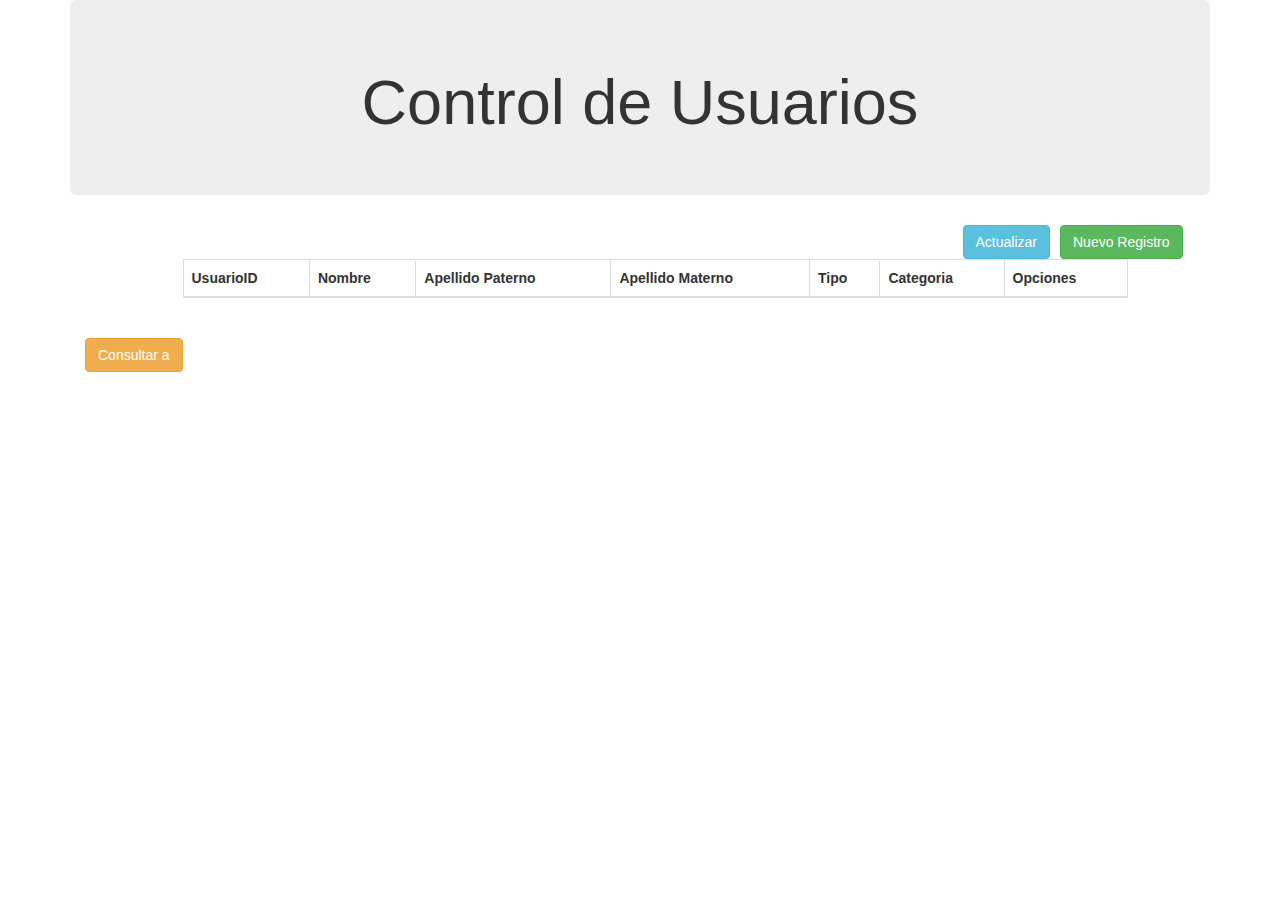
<file: Index.html>
<!DOCTYPE html>
		<html>
		<head>
			<meta charset="utf-8">
			<title>USUARIOS</title>
			
			<meta name="viewport" content="width=device-width, initial-scale=1">
			<link rel="stylesheet" href="css/bootstrap.min.css">
			<link rel="stylesheet" type="text/css" href="css/all.css">
			<link rel="stylesheet" href="css/sweetalert2.min.css">
			<script src="js/jquery.min.js"></script>
			<script src="js/bootstrap.min.js"></script>
			<script src="js/loadingoverlay.min.js"></script>
			<script src="js/funciones.js"></script>
			<script src="js/sweetalert2.min.js"></script>
			
			

		</head>
		<body class="container">
			<div class="jumbotron">
				<div class="container">
					<h1 class="text-center">Control de Usuarios</h1>
				</div>
			</div>

		<div class="container">
			<div class=row>
				<div class="col-md-1 col-md-offset-9">
					<button class="btn btn-info" id="Actualizar">Actualizar</button>
					
				</div>
				<div class="col-md-1" >
					<button class="btn btn-success" data-toggle="modal" data-target="#miVentana">Nuevo Registro</button>
					
				</div>
			</div>

			<div class="row">
				<div class="col-md-10 col-md-offset-1">
					<table class="table table-striped table-bordered table-md table-hover" id="listado">
						<thead>
							<tr>
								<th>UsuarioID</th>
								<th>Nombre</th>
								<th>Apellido Paterno</th>
								<th>Apellido Materno</th>
								<th>Tipo</th>
								<th>Categoria</th>
								<th>Opciones</th>
							</tr>
						</thead>
						<tbody>
							
						</tbody>
						<tfoot>
						
						</tfoot>
					</table>
				</div>
			</div>
			<div class="row">
				<div class="col-md-5">
					<h1 id="Numero"></h1>
					<h3 id="Nombre"></h3>
					<h3 id="Categoria"></h3>
					<h3 id="Tipo"></h3>

					<button class="btn btn-warning" id="boton2">Consultar a</button>
				</div>
			</div>
		</div>
		<div class="modal fade" tabindex="-1" role="dialog" data-backdrop="static" data-keyboard="false" id="miVentana"><!-- -1 coloca la pantalla al frente sin que nada mas este encima de ella data-back-drop debe dar click sobre el popup data-keyboard elimina las opciones de la tecla scape-->
			<div class="modal-dialog modal-lg" role="document">
				
				<div class="modal-content">
					<div class="modal-header">
						<button class="close" data-dismiss="modal" arial-label="close">
							<span arial-hidden="true">&times;</span>
						</button>
						<h4 class="modal-title">Registro de Usuarios</h4>
					</div>
					<div class="modal-body">
						<div class="row">
							<form id="controlUsuarios">
								<div class="form-goup">
									<!-- opciones para input tipo text, email, password y url
									<div class="row">
										<div class="col-md-4">
									<label for="prueba">Prueba</label>
									<div class="input-group">
										<div class="input-group-addon">$</div>
										
										<input type="text" name="prueba" id="prueba" class="form-control">
										<div class="input-group-addon">.00</div>
									</div>
									</div>
									</div>

									<div class="radio"> opcion de la clase radio o checkbox
										<label for="radio1">
											<input type="radio" name="radio1" id="radio1">
											texto radio1
										</label>
										<label for="radio2">
											<input type="radio" name="radio1" id="radio2">
											texto radio1
										</label>
									</div>-->

									<div class="col-md-6">
										<label for="usuarioid">Numero:</label>	
										<input type="number" name="usuarioid" class="form-control" id="usuarioid" >
									</div>
									<div class="col-md-6">
										<label for="nombre_usuario">Nombre:</label>
										<input type="text" name="nombre_usuario" class="form-control" id="nombre_usuario">
									</div>
									<div class="col-md-6">
										<label for="apellido_paterno">Apellido Paterno:</label>
										<input type="text" name="apellido_paterno" class="form-control" id="apellido_paterno">
									</div>
									<div class="col-md-6">
										<label for="apellido_materno">Apellido Materno:</label>
										<input type="text" name="apellido_materno" class="form-control" id="apellido_materno">
									</div>
									<div class="col-md-6">
										<label for="contraseña">Contraseña:</label>
										<input type="password" name="contraseña" class="form-control" id="contraseña">
									</div>
									<div class="col-md-6">
										<label>Tipo de usuario:</label> 
										<select class="form-control" id="tipo">
											<option value="Administrativo">Administrativo</option>
											<option value="Docente">Docente</option>
										</select>									
									</div>
									<div class="col-md-6">
										<label>Categoria:</label>
										<select class="form-control">
											<option value="Administrador">Administrador</option>
											<option value="Responsable de Area">Responsable de Area</option>
										</select>
									</div>
								</div>
							</form>
						</div>
					</div>
					<div class="modal-footer">
						<button class="btn btn-success" id="btn-guardar"><i class="far fa-save"></i> Guardar</button>
						<button class="btn btn-info"><i class="fal fa-bat"></i> Editar</button>
						<button class="btn btn-warning">Cancelar</button>
						<button class="btn btn-danger">Borrar</button>
						<button class="btn btn-secondary" data-dismiss="modal">cerrar</button>
					</div>
				</div>
			
			</div>
		</div>
		</body>
		</html>
</file>
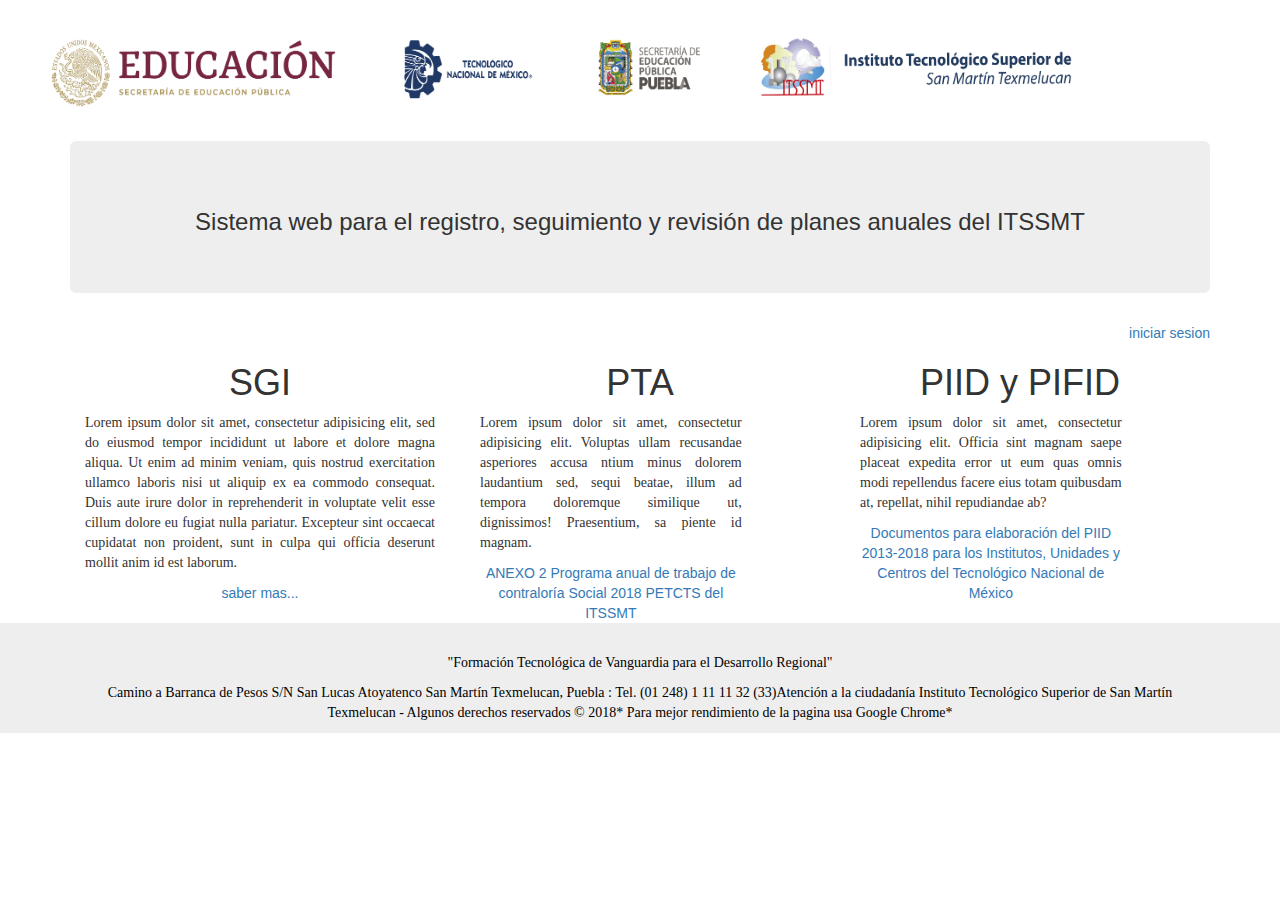
<file: Home.html>
<!DOCTYPE html>
<html>
	<head>
		<meta charset="utf-8">
		<title>Home</title>
		
		<meta name="viewport" content="width=device-width, initial-scale=1">
			<link rel="stylesheet" href="css/bootstrap.min.css">
			<link rel="stylesheet" type="text/css" href="css/all.css">
			<link rel="stylesheet" href="css/sweetalert2.min.css">
			<link  rel="stylesheet" href="css/Home.css">
			<script src="js/jquery.min.js"></script>
			<script src="js/bootstrap.min.js"></script>
			<script src="js/loadingoverlay.min.js"></script>
			<script src="js/funciones.js"></script>
			<script src="js/sweetalert2.min.js"></script>
	</head>
	
	
	<body>
		<header>
		<img src="imagenes/membrete.png" width="1100" height="">
		
		</header>
	
	
		<div class="container">
			<div class="jumbotron">
				<h3 class="text-center">Sistema web para el registro, seguimiento y revisión de planes anuales del ITSSMT</h3>
			</div>
		</div>
		
		<!--aqui-->
		<div class="container" align="right">
			<a href="Index.html"> iniciar sesion</a>
		</div>
		
		
		
		<!--aqui-->
		
		<div class="container">
			
				<div class="col-md-4">
					<h1 align="center">SGI</h1>
					
						<p align="justify">Lorem ipsum dolor sit amet, consectetur adipisicing elit, sed do eiusmod
						tempor incididunt ut labore et dolore magna aliqua. Ut enim ad minim veniam,
						quis nostrud exercitation ullamco laboris nisi ut aliquip ex ea commodo
						consequat. Duis aute irure dolor in reprehenderit in voluptate velit esse
						cillum dolore eu fugiat nulla pariatur. Excepteur sint occaecat cupidatat non
						proident, sunt in culpa qui officia deserunt mollit anim id est laborum.</p>
						<div align="center">
							<a href="http://www.itssmt.edu.mx:2020" align> saber mas...</a>	
						</div>
						
					
				</div>

				<div class="col-md-4">
					<h1 align="center">PTA</h1>
					<div class="col-lg-10">
						<p align="justify">Lorem ipsum dolor sit amet, consectetur adipisicing elit. Voluptas ullam recusandae asperiores accusa						ntium minus dolorem laudantium sed, sequi beatae, illum ad tempora doloremque similique ut, dignissimos! Praesentium, sa						piente id magnam.
						</p>
						<div align="center">
							<a href="http://www.itssmt.edu.mx/Personal/contraloria/ANEXO2.pdf">ANEXO 2 Programa anual de trabajo de contraloría 							Social 2018 PETCTS del ITSSMT</a>
						</div>						
					</div>
				</div>

				<div class="col-md-4">
					<h1 align="center">PIID y PIFID</h1>
					<div class="col-lg-10">
						<p align="justify">Lorem ipsum dolor sit amet, consectetur adipisicing elit. Officia sint magnam saepe placeat expedita 							error ut eum quas omnis modi repellendus facere eius totam quibusdam at, repellat, nihil repudiandae ab?</p>
						<div align="center">
							<a href="https://www.tecnm.mx/piid-2013-2018">Documentos para elaboración del PIID 2013-2018 para los Institutos, Unidades y Centros del Tecnológico Nacional de México</a>
						</div>
					</div>
				</div>
				
			
		</div>
		<div class="footer">
			<div class="container">
				<p>&nbsp;</p>
				<p>"Formación Tecnológica de Vanguardia para el Desarrollo Regional"</p>
			<div class="col-md-12">
				<p align="center">Camino a Barranca de Pesos S/N San Lucas Atoyatenco San Martín Texmelucan, Puebla : Tel. (01 248) 1 11 11 32 (33)Atención a la ciudadanía Instituto Tecnológico Superior de San Martín Texmelucan - Algunos derechos reservados © 2018* Para mejor rendimiento de la pagina usa Google Chrome*</p>
				</div>
			</div>
			
		</div>
		
		<!--aqui-->
		
	</body>

		
	
</html>
</file>
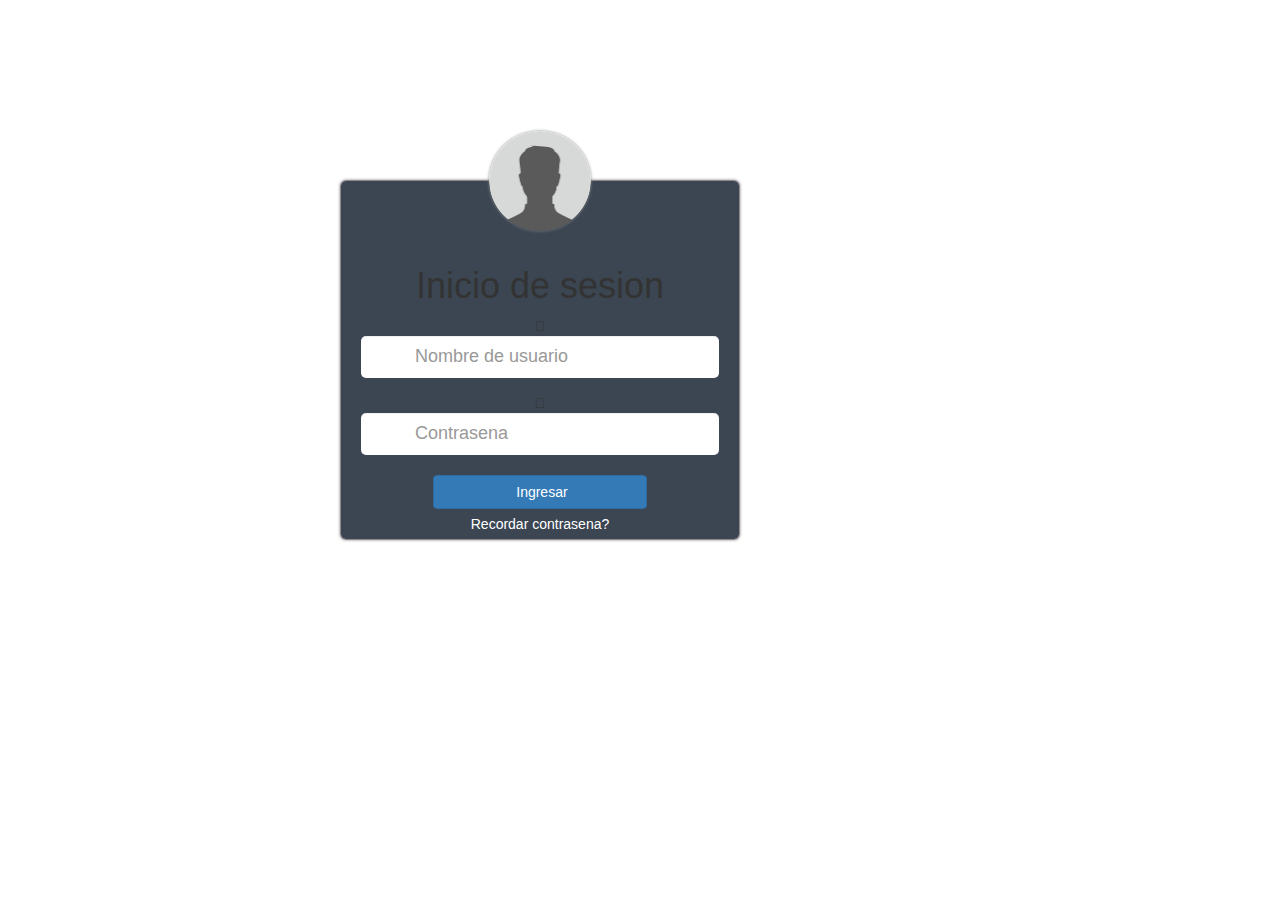
<file: login.html>
<!DOCTYPE html>
<html>
<head>
    <title>Login</title>

    <!--JQUERY-->
    <meta name="viewport" content="width=device-width, initial-scale=1">
            <link rel="stylesheet" href="css/bootstrap.min.css">
            <link rel="stylesheet" type="text/css" href="css/all.css">
            <link rel="stylesheet" href="css/sweetalert2.min.css">
            
            <script src="js/jquery.min.js"></script>
            <script src="js/bootstrap.min.js"></script>
            <script src="js/loadingoverlay.min.js"></script>
            <script src="js/funciones.js"></script>
            <script src="js/sweetalert2.min.js"></script>

    <!-- Nuestro css-->
    <link rel="stylesheet" type="text/css" href="css/login.css" th:href="@{/css/login.css}">

</head>
<body>
    <div class="modal-dialog text-center">
        <div class="col-sm-8 main-section">
            <div class="modal-content">
                <div class="col-12 user-img">
                    <img src="imagenes/user.png" th:src="@{/imagenes/user.png}"/>
                </div>
                <div>
                    <h1>Inicio de sesion</h1>
                </div>
                <form class="col-12" method="get">
                    <div class="form-group" id="user-group">
                        <input type="text" class="form-control" placeholder="Nombre de usuario" name="username"/>
                    </div>
                    <div class="form-group" id="contrasena-group">
                        <input type="password" class="form-control" placeholder="Contrasena" name="password"/>
                    </div>
                    <button type="submit" class="btn btn-primary"><i class="fal fa-"></i>  Ingresar </button>
                </form>
                <div class="col-12 forgot">
                    <a href="#">Recordar contrasena?</a>
                </div>
                
            </div>
        </div>
    </div>
</body>
</html>
</file>
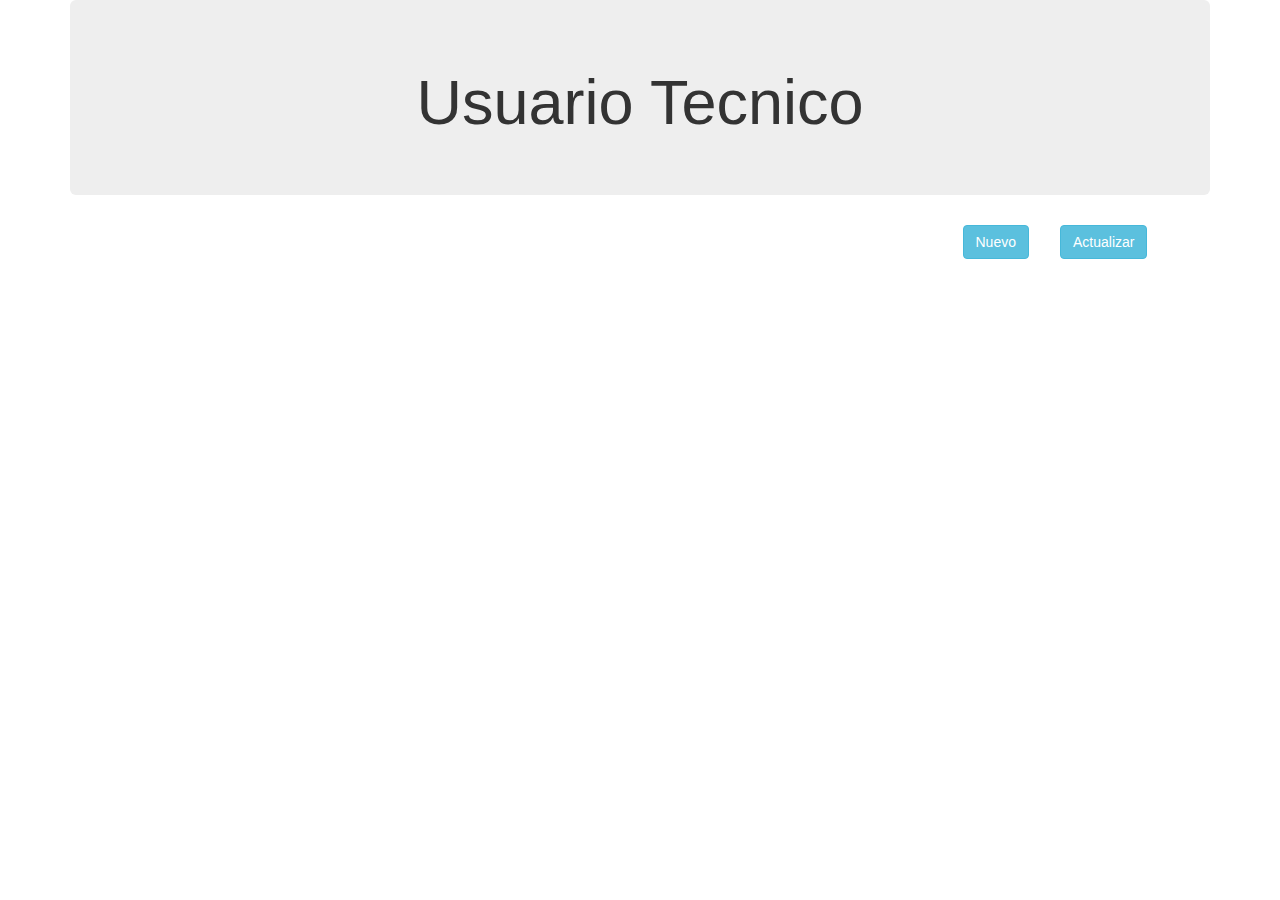
<file: UsuTecnico.html>
<!DOCTYPE html>
<html>
	<head>
		<meta charset="utf-8">
		<title>Usuario Tecnico</title>
		
		<meta name="viewport" content="width=device-width, initial-scale=1">
		<link rel="stylesheet" href="css/bootstrap.min.css">
		<link rel="stylesheet" type="text/css" href="css/all.css">
		<link rel="stylesheet" href="css/sweetalert2.min.css">
		<script src="js/jquery.min.js"></script>
		<script src="js/bootstrap.min.js"></script>
		<script src="js/loadingoverlay.min.js"></script>
		<script src="js/funciones.js"></script>
		<script src="js/sweetalert2.min.js"></script>
		
	</head>
	<body class="container">
		<div class="jumbotron">
			<div class="container">
				<h1 class="text-center">Usuario Tecnico</h1>
			</div>
		</div>
		
		<div class="container">
		<div class="row">
		<div class="col-md-1 col-md-offset-9">
			<button class="btn btn-info"> Nuevo </button>
		</div>
		<div class="col-md-1">
			<button class="btn btn-info"> Actualizar</button>
		</div>
		</div>
		
		</div>
	</body>
</html>
</file>
<file: css/all.css>
.fa,.fab,.fal,.far,.fas{-moz-osx-font-smoothing:grayscale;-webkit-font-smoothing:antialiased;display:inline-block;font-style:normal;font-variant:normal;text-rendering:auto;line-height:1}.fa-lg{font-size:1.33333em;line-height:.75em;vertical-align:-.0667em}.fa-xs{font-size:.75em}.fa-sm{font-size:.875em}.fa-1x{font-size:1em}.fa-2x{font-size:2em}.fa-3x{font-size:3em}.fa-4x{font-size:4em}.fa-5x{font-size:5em}.fa-6x{font-size:6em}.fa-7x{font-size:7em}.fa-8x{font-size:8em}.fa-9x{font-size:9em}.fa-10x{font-size:10em}.fa-fw{text-align:center;width:1.25em}.fa-ul{list-style-type:none;margin-left:2.5em;padding-left:0}.fa-ul>li{position:relative}.fa-li{left:-2em;position:absolute;text-align:center;width:2em;line-height:inherit}.fa-border{border:.08em solid #eee;border-radius:.1em;padding:.2em .25em .15em}.fa-pull-left{float:left}.fa-pull-right{float:right}.fa.fa-pull-left,.fab.fa-pull-left,.fal.fa-pull-left,.far.fa-pull-left,.fas.fa-pull-left{margin-right:.3em}.fa.fa-pull-right,.fab.fa-pull-right,.fal.fa-pull-right,.far.fa-pull-right,.fas.fa-pull-right{margin-left:.3em}.fa-spin{animation:fa-spin 2s infinite linear}.fa-pulse{animation:fa-spin 1s infinite steps(8)}@keyframes fa-spin{0%{transform:rotate(0deg)}to{transform:rotate(1turn)}}.fa-rotate-90{-ms-filter:"progid:DXImageTransform.Microsoft.BasicImage(rotation=1)";transform:rotate(90deg)}.fa-rotate-180{-ms-filter:"progid:DXImageTransform.Microsoft.BasicImage(rotation=2)";transform:rotate(180deg)}.fa-rotate-270{-ms-filter:"progid:DXImageTransform.Microsoft.BasicImage(rotation=3)";transform:rotate(270deg)}.fa-flip-horizontal{-ms-filter:"progid:DXImageTransform.Microsoft.BasicImage(rotation=0, mirror=1)";transform:scaleX(-1)}.fa-flip-vertical{transform:scaleY(-1)}.fa-flip-both,.fa-flip-horizontal.fa-flip-vertical,.fa-flip-vertical{-ms-filter:"progid:DXImageTransform.Microsoft.BasicImage(rotation=2, mirror=1)"}.fa-flip-both,.fa-flip-horizontal.fa-flip-vertical{transform:scale(-1)}:root .fa-flip-both,:root .fa-flip-horizontal,:root .fa-flip-vertical,:root .fa-rotate-90,:root .fa-rotate-180,:root .fa-rotate-270{filter:none}.fa-stack{display:inline-block;height:2em;line-height:2em;position:relative;vertical-align:middle;width:2.5em}.fa-stack-1x,.fa-stack-2x{left:0;position:absolute;text-align:center;width:100%}.fa-stack-1x{line-height:inherit}.fa-stack-2x{font-size:2em}.fa-inverse{color:#fff}.fa-500px:before{content:"\f26e"}.fa-abacus:before{content:"\f640"}.fa-accessible-icon:before{content:"\f368"}.fa-accusoft:before{content:"\f369"}.fa-acorn:before{content:"\f6ae"}.fa-acquisitions-incorporated:before{content:"\f6af"}.fa-ad:before{content:"\f641"}.fa-address-book:before{content:"\f2b9"}.fa-address-card:before{content:"\f2bb"}.fa-adjust:before{content:"\f042"}.fa-adn:before{content:"\f170"}.fa-adobe:before{content:"\f778"}.fa-adversal:before{content:"\f36a"}.fa-affiliatetheme:before{content:"\f36b"}.fa-air-freshener:before{content:"\f5d0"}.fa-alarm-clock:before{content:"\f34e"}.fa-algolia:before{content:"\f36c"}.fa-alicorn:before{content:"\f6b0"}.fa-align-center:before{content:"\f037"}.fa-align-justify:before{content:"\f039"}.fa-align-left:before{content:"\f036"}.fa-align-right:before{content:"\f038"}.fa-alipay:before{content:"\f642"}.fa-allergies:before{content:"\f461"}.fa-amazon:before{content:"\f270"}.fa-amazon-pay:before{content:"\f42c"}.fa-ambulance:before{content:"\f0f9"}.fa-american-sign-language-interpreting:before{content:"\f2a3"}.fa-amilia:before{content:"\f36d"}.fa-analytics:before{content:"\f643"}.fa-anchor:before{content:"\f13d"}.fa-android:before{content:"\f17b"}.fa-angel:before{content:"\f779"}.fa-angellist:before{content:"\f209"}.fa-angle-double-down:before{content:"\f103"}.fa-angle-double-left:before{content:"\f100"}.fa-angle-double-right:before{content:"\f101"}.fa-angle-double-up:before{content:"\f102"}.fa-angle-down:before{content:"\f107"}.fa-angle-left:before{content:"\f104"}.fa-angle-right:before{content:"\f105"}.fa-angle-up:before{content:"\f106"}.fa-angry:before{content:"\f556"}.fa-angrycreative:before{content:"\f36e"}.fa-angular:before{content:"\f420"}.fa-ankh:before{content:"\f644"}.fa-app-store:before{content:"\f36f"}.fa-app-store-ios:before{content:"\f370"}.fa-apper:before{content:"\f371"}.fa-apple:before{content:"\f179"}.fa-apple-alt:before{content:"\f5d1"}.fa-apple-crate:before{content:"\f6b1"}.fa-apple-pay:before{content:"\f415"}.fa-archive:before{content:"\f187"}.fa-archway:before{content:"\f557"}.fa-arrow-alt-circle-down:before{content:"\f358"}.fa-arrow-alt-circle-left:before{content:"\f359"}.fa-arrow-alt-circle-right:before{content:"\f35a"}.fa-arrow-alt-circle-up:before{content:"\f35b"}.fa-arrow-alt-down:before{content:"\f354"}.fa-arrow-alt-from-bottom:before{content:"\f346"}.fa-arrow-alt-from-left:before{content:"\f347"}.fa-arrow-alt-from-right:before{content:"\f348"}.fa-arrow-alt-from-top:before{content:"\f349"}.fa-arrow-alt-left:before{content:"\f355"}.fa-arrow-alt-right:before{content:"\f356"}.fa-arrow-alt-square-down:before{content:"\f350"}.fa-arrow-alt-square-left:before{content:"\f351"}.fa-arrow-alt-square-right:before{content:"\f352"}.fa-arrow-alt-square-up:before{content:"\f353"}.fa-arrow-alt-to-bottom:before{content:"\f34a"}.fa-arrow-alt-to-left:before{content:"\f34b"}.fa-arrow-alt-to-right:before{content:"\f34c"}.fa-arrow-alt-to-top:before{content:"\f34d"}.fa-arrow-alt-up:before{content:"\f357"}.fa-arrow-circle-down:before{content:"\f0ab"}.fa-arrow-circle-left:before{content:"\f0a8"}.fa-arrow-circle-right:before{content:"\f0a9"}.fa-arrow-circle-up:before{content:"\f0aa"}.fa-arrow-down:before{content:"\f063"}.fa-arrow-from-bottom:before{content:"\f342"}.fa-arrow-from-left:before{content:"\f343"}.fa-arrow-from-right:before{content:"\f344"}.fa-arrow-from-top:before{content:"\f345"}.fa-arrow-left:before{content:"\f060"}.fa-arrow-right:before{content:"\f061"}.fa-arrow-square-down:before{content:"\f339"}.fa-arrow-square-left:before{content:"\f33a"}.fa-arrow-square-right:before{content:"\f33b"}.fa-arrow-square-up:before{content:"\f33c"}.fa-arrow-to-bottom:before{content:"\f33d"}.fa-arrow-to-left:before{content:"\f33e"}.fa-arrow-to-right:before{content:"\f340"}.fa-arrow-to-top:before{content:"\f341"}.fa-arrow-up:before{content:"\f062"}.fa-arrows:before{content:"\f047"}.fa-arrows-alt:before{content:"\f0b2"}.fa-arrows-alt-h:before{content:"\f337"}.fa-arrows-alt-v:before{content:"\f338"}.fa-arrows-h:before{content:"\f07e"}.fa-arrows-v:before{content:"\f07d"}.fa-artstation:before{content:"\f77a"}.fa-assistive-listening-systems:before{content:"\f2a2"}.fa-asterisk:before{content:"\f069"}.fa-asymmetrik:before{content:"\f372"}.fa-at:before{content:"\f1fa"}.fa-atlas:before{content:"\f558"}.fa-atlassian:before{content:"\f77b"}.fa-atom:before{content:"\f5d2"}.fa-atom-alt:before{content:"\f5d3"}.fa-audible:before{content:"\f373"}.fa-audio-description:before{content:"\f29e"}.fa-autoprefixer:before{content:"\f41c"}.fa-avianex:before{content:"\f374"}.fa-aviato:before{content:"\f421"}.fa-award:before{content:"\f559"}.fa-aws:before{content:"\f375"}.fa-axe:before{content:"\f6b2"}.fa-axe-battle:before{content:"\f6b3"}.fa-baby:before{content:"\f77c"}.fa-baby-carriage:before{content:"\f77d"}.fa-backpack:before{content:"\f5d4"}.fa-backspace:before{content:"\f55a"}.fa-backward:before{content:"\f04a"}.fa-bacon:before{content:"\f7e5"}.fa-badge:before{content:"\f335"}.fa-badge-check:before{content:"\f336"}.fa-badge-dollar:before{content:"\f645"}.fa-badge-percent:before{content:"\f646"}.fa-badger-honey:before{content:"\f6b4"}.fa-balance-scale:before{content:"\f24e"}.fa-balance-scale-left:before{content:"\f515"}.fa-balance-scale-right:before{content:"\f516"}.fa-ball-pile:before{content:"\f77e"}.fa-ballot:before{content:"\f732"}.fa-ballot-check:before{content:"\f733"}.fa-ban:before{content:"\f05e"}.fa-band-aid:before{content:"\f462"}.fa-bandcamp:before{content:"\f2d5"}.fa-barcode:before{content:"\f02a"}.fa-barcode-alt:before{content:"\f463"}.fa-barcode-read:before{content:"\f464"}.fa-barcode-scan:before{content:"\f465"}.fa-bars:before{content:"\f0c9"}.fa-baseball:before{content:"\f432"}.fa-baseball-ball:before{content:"\f433"}.fa-basketball-ball:before{content:"\f434"}.fa-basketball-hoop:before{content:"\f435"}.fa-bat:before{content:"\f6b5"}.fa-bath:before{content:"\f2cd"}.fa-battery-bolt:before{content:"\f376"}.fa-battery-empty:before{content:"\f244"}.fa-battery-full:before{content:"\f240"}.fa-battery-half:before{content:"\f242"}.fa-battery-quarter:before{content:"\f243"}.fa-battery-slash:before{content:"\f377"}.fa-battery-three-quarters:before{content:"\f241"}.fa-bed:before{content:"\f236"}.fa-beer:before{content:"\f0fc"}.fa-behance:before{content:"\f1b4"}.fa-behance-square:before{content:"\f1b5"}.fa-bell:before{content:"\f0f3"}.fa-bell-school:before{content:"\f5d5"}.fa-bell-school-slash:before{content:"\f5d6"}.fa-bell-slash:before{content:"\f1f6"}.fa-bells:before{content:"\f77f"}.fa-bezier-curve:before{content:"\f55b"}.fa-bible:before{content:"\f647"}.fa-bicycle:before{content:"\f206"}.fa-bimobject:before{content:"\f378"}.fa-binoculars:before{content:"\f1e5"}.fa-biohazard:before{content:"\f780"}.fa-birthday-cake:before{content:"\f1fd"}.fa-bitbucket:before{content:"\f171"}.fa-bitcoin:before{content:"\f379"}.fa-bity:before{content:"\f37a"}.fa-black-tie:before{content:"\f27e"}.fa-blackberry:before{content:"\f37b"}.fa-blanket:before{content:"\f498"}.fa-blender:before{content:"\f517"}.fa-blender-phone:before{content:"\f6b6"}.fa-blind:before{content:"\f29d"}.fa-blog:before{content:"\f781"}.fa-blogger:before{content:"\f37c"}.fa-blogger-b:before{content:"\f37d"}.fa-bluetooth:before{content:"\f293"}.fa-bluetooth-b:before{content:"\f294"}.fa-bold:before{content:"\f032"}.fa-bolt:before{content:"\f0e7"}.fa-bomb:before{content:"\f1e2"}.fa-bone:before{content:"\f5d7"}.fa-bone-break:before{content:"\f5d8"}.fa-bong:before{content:"\f55c"}.fa-book:before{content:"\f02d"}.fa-book-alt:before{content:"\f5d9"}.fa-book-dead:before{content:"\f6b7"}.fa-book-heart:before{content:"\f499"}.fa-book-medical:before{content:"\f7e6"}.fa-book-open:before{content:"\f518"}.fa-book-reader:before{content:"\f5da"}.fa-book-spells:before{content:"\f6b8"}.fa-book-user:before{content:"\f7e7"}.fa-bookmark:before{content:"\f02e"}.fa-books:before{content:"\f5db"}.fa-books-medical:before{content:"\f7e8"}.fa-boot:before{content:"\f782"}.fa-booth-curtain:before{content:"\f734"}.fa-bow-arrow:before{content:"\f6b9"}.fa-bowling-ball:before{content:"\f436"}.fa-bowling-pins:before{content:"\f437"}.fa-box:before{content:"\f466"}.fa-box-alt:before{content:"\f49a"}.fa-box-ballot:before{content:"\f735"}.fa-box-check:before{content:"\f467"}.fa-box-fragile:before{content:"\f49b"}.fa-box-full:before{content:"\f49c"}.fa-box-heart:before{content:"\f49d"}.fa-box-open:before{content:"\f49e"}.fa-box-up:before{content:"\f49f"}.fa-box-usd:before{content:"\f4a0"}.fa-boxes:before{content:"\f468"}.fa-boxes-alt:before{content:"\f4a1"}.fa-boxing-glove:before{content:"\f438"}.fa-brackets:before{content:"\f7e9"}.fa-brackets-curly:before{content:"\f7ea"}.fa-braille:before{content:"\f2a1"}.fa-brain:before{content:"\f5dc"}.fa-bread-loaf:before{content:"\f7eb"}.fa-bread-slice:before{content:"\f7ec"}.fa-briefcase:before{content:"\f0b1"}.fa-briefcase-medical:before{content:"\f469"}.fa-broadcast-tower:before{content:"\f519"}.fa-broom:before{content:"\f51a"}.fa-browser:before{content:"\f37e"}.fa-brush:before{content:"\f55d"}.fa-btc:before{content:"\f15a"}.fa-bug:before{content:"\f188"}.fa-building:before{content:"\f1ad"}.fa-bullhorn:before{content:"\f0a1"}.fa-bullseye:before{content:"\f140"}.fa-bullseye-arrow:before{content:"\f648"}.fa-bullseye-pointer:before{content:"\f649"}.fa-burn:before{content:"\f46a"}.fa-buromobelexperte:before{content:"\f37f"}.fa-burrito:before{content:"\f7ed"}.fa-bus:before{content:"\f207"}.fa-bus-alt:before{content:"\f55e"}.fa-bus-school:before{content:"\f5dd"}.fa-business-time:before{content:"\f64a"}.fa-buysellads:before{content:"\f20d"}.fa-cabinet-filing:before{content:"\f64b"}.fa-calculator:before{content:"\f1ec"}.fa-calculator-alt:before{content:"\f64c"}.fa-calendar:before{content:"\f133"}.fa-calendar-alt:before{content:"\f073"}.fa-calendar-check:before{content:"\f274"}.fa-calendar-day:before{content:"\f783"}.fa-calendar-edit:before{content:"\f333"}.fa-calendar-exclamation:before{content:"\f334"}.fa-calendar-minus:before{content:"\f272"}.fa-calendar-plus:before{content:"\f271"}.fa-calendar-star:before{content:"\f736"}.fa-calendar-times:before{content:"\f273"}.fa-calendar-week:before{content:"\f784"}.fa-camera:before{content:"\f030"}.fa-camera-alt:before{content:"\f332"}.fa-camera-retro:before{content:"\f083"}.fa-campfire:before{content:"\f6ba"}.fa-campground:before{content:"\f6bb"}.fa-canadian-maple-leaf:before{content:"\f785"}.fa-candle-holder:before{content:"\f6bc"}.fa-candy-cane:before{content:"\f786"}.fa-candy-corn:before{content:"\f6bd"}.fa-cannabis:before{content:"\f55f"}.fa-capsules:before{content:"\f46b"}.fa-car:before{content:"\f1b9"}.fa-car-alt:before{content:"\f5de"}.fa-car-battery:before{content:"\f5df"}.fa-car-bump:before{content:"\f5e0"}.fa-car-crash:before{content:"\f5e1"}.fa-car-garage:before{content:"\f5e2"}.fa-car-mechanic:before{content:"\f5e3"}.fa-car-side:before{content:"\f5e4"}.fa-car-tilt:before{content:"\f5e5"}.fa-car-wash:before{content:"\f5e6"}.fa-caret-circle-down:before{content:"\f32d"}.fa-caret-circle-left:before{content:"\f32e"}.fa-caret-circle-right:before{content:"\f330"}.fa-caret-circle-up:before{content:"\f331"}.fa-caret-down:before{content:"\f0d7"}.fa-caret-left:before{content:"\f0d9"}.fa-caret-right:before{content:"\f0da"}.fa-caret-square-down:before{content:"\f150"}.fa-caret-square-left:before{content:"\f191"}.fa-caret-square-right:before{content:"\f152"}.fa-caret-square-up:before{content:"\f151"}.fa-caret-up:before{content:"\f0d8"}.fa-carrot:before{content:"\f787"}.fa-cart-arrow-down:before{content:"\f218"}.fa-cart-plus:before{content:"\f217"}.fa-cash-register:before{content:"\f788"}.fa-cat:before{content:"\f6be"}.fa-cauldron:before{content:"\f6bf"}.fa-cc-amazon-pay:before{content:"\f42d"}.fa-cc-amex:before{content:"\f1f3"}.fa-cc-apple-pay:before{content:"\f416"}.fa-cc-diners-club:before{content:"\f24c"}.fa-cc-discover:before{content:"\f1f2"}.fa-cc-jcb:before{content:"\f24b"}.fa-cc-mastercard:before{content:"\f1f1"}.fa-cc-paypal:before{content:"\f1f4"}.fa-cc-stripe:before{content:"\f1f5"}.fa-cc-visa:before{content:"\f1f0"}.fa-centercode:before{content:"\f380"}.fa-centos:before{content:"\f789"}.fa-certificate:before{content:"\f0a3"}.fa-chair:before{content:"\f6c0"}.fa-chair-office:before{content:"\f6c1"}.fa-chalkboard:before{content:"\f51b"}.fa-chalkboard-teacher:before{content:"\f51c"}.fa-charging-station:before{content:"\f5e7"}.fa-chart-area:before{content:"\f1fe"}.fa-chart-bar:before{content:"\f080"}.fa-chart-line:before{content:"\f201"}.fa-chart-line-down:before{content:"\f64d"}.fa-chart-network:before{content:"\f78a"}.fa-chart-pie:before{content:"\f200"}.fa-chart-pie-alt:before{content:"\f64e"}.fa-chart-scatter:before{content:"\f7ee"}.fa-check:before{content:"\f00c"}.fa-check-circle:before{content:"\f058"}.fa-check-double:before{content:"\f560"}.fa-check-square:before{content:"\f14a"}.fa-cheese:before{content:"\f7ef"}.fa-cheese-swiss:before{content:"\f7f0"}.fa-cheeseburger:before{content:"\f7f1"}.fa-chess:before{content:"\f439"}.fa-chess-bishop:before{content:"\f43a"}.fa-chess-bishop-alt:before{content:"\f43b"}.fa-chess-board:before{content:"\f43c"}.fa-chess-clock:before{content:"\f43d"}.fa-chess-clock-alt:before{content:"\f43e"}.fa-chess-king:before{content:"\f43f"}.fa-chess-king-alt:before{content:"\f440"}.fa-chess-knight:before{content:"\f441"}.fa-chess-knight-alt:before{content:"\f442"}.fa-chess-pawn:before{content:"\f443"}.fa-chess-pawn-alt:before{content:"\f444"}.fa-chess-queen:before{content:"\f445"}.fa-chess-queen-alt:before{content:"\f446"}.fa-chess-rook:before{content:"\f447"}.fa-chess-rook-alt:before{content:"\f448"}.fa-chevron-circle-down:before{content:"\f13a"}.fa-chevron-circle-left:before{content:"\f137"}.fa-chevron-circle-right:before{content:"\f138"}.fa-chevron-circle-up:before{content:"\f139"}.fa-chevron-double-down:before{content:"\f322"}.fa-chevron-double-left:before{content:"\f323"}.fa-chevron-double-right:before{content:"\f324"}.fa-chevron-double-up:before{content:"\f325"}.fa-chevron-down:before{content:"\f078"}.fa-chevron-left:before{content:"\f053"}.fa-chevron-right:before{content:"\f054"}.fa-chevron-square-down:before{content:"\f329"}.fa-chevron-square-left:before{content:"\f32a"}.fa-chevron-square-right:before{content:"\f32b"}.fa-chevron-square-up:before{content:"\f32c"}.fa-chevron-up:before{content:"\f077"}.fa-child:before{content:"\f1ae"}.fa-chimney:before{content:"\f78b"}.fa-chrome:before{content:"\f268"}.fa-church:before{content:"\f51d"}.fa-circle:before{content:"\f111"}.fa-circle-notch:before{content:"\f1ce"}.fa-city:before{content:"\f64f"}.fa-claw-marks:before{content:"\f6c2"}.fa-clinic-medical:before{content:"\f7f2"}.fa-clipboard:before{content:"\f328"}.fa-clipboard-check:before{content:"\f46c"}.fa-clipboard-list:before{content:"\f46d"}.fa-clipboard-list-check:before{content:"\f737"}.fa-clipboard-prescription:before{content:"\f5e8"}.fa-clipboard-user:before{content:"\f7f3"}.fa-clock:before{content:"\f017"}.fa-clone:before{content:"\f24d"}.fa-closed-captioning:before{content:"\f20a"}.fa-cloud:before{content:"\f0c2"}.fa-cloud-download:before{content:"\f0ed"}.fa-cloud-download-alt:before{content:"\f381"}.fa-cloud-drizzle:before{content:"\f738"}.fa-cloud-hail:before{content:"\f739"}.fa-cloud-hail-mixed:before{content:"\f73a"}.fa-cloud-meatball:before{content:"\f73b"}.fa-cloud-moon:before{content:"\f6c3"}.fa-cloud-moon-rain:before{content:"\f73c"}.fa-cloud-rain:before{content:"\f73d"}.fa-cloud-rainbow:before{content:"\f73e"}.fa-cloud-showers:before{content:"\f73f"}.fa-cloud-showers-heavy:before{content:"\f740"}.fa-cloud-sleet:before{content:"\f741"}.fa-cloud-snow:before{content:"\f742"}.fa-cloud-sun:before{content:"\f6c4"}.fa-cloud-sun-rain:before{content:"\f743"}.fa-cloud-upload:before{content:"\f0ee"}.fa-cloud-upload-alt:before{content:"\f382"}.fa-clouds:before{content:"\f744"}.fa-clouds-moon:before{content:"\f745"}.fa-clouds-sun:before{content:"\f746"}.fa-cloudscale:before{content:"\f383"}.fa-cloudsmith:before{content:"\f384"}.fa-cloudversify:before{content:"\f385"}.fa-club:before{content:"\f327"}.fa-cocktail:before{content:"\f561"}.fa-code:before{content:"\f121"}.fa-code-branch:before{content:"\f126"}.fa-code-commit:before{content:"\f386"}.fa-code-merge:before{content:"\f387"}.fa-codepen:before{content:"\f1cb"}.fa-codiepie:before{content:"\f284"}.fa-coffee:before{content:"\f0f4"}.fa-coffee-togo:before{content:"\f6c5"}.fa-coffin:before{content:"\f6c6"}.fa-cog:before{content:"\f013"}.fa-cogs:before{content:"\f085"}.fa-coins:before{content:"\f51e"}.fa-columns:before{content:"\f0db"}.fa-comment:before{content:"\f075"}.fa-comment-alt:before{content:"\f27a"}.fa-comment-alt-check:before{content:"\f4a2"}.fa-comment-alt-dollar:before{content:"\f650"}.fa-comment-alt-dots:before{content:"\f4a3"}.fa-comment-alt-edit:before{content:"\f4a4"}.fa-comment-alt-exclamation:before{content:"\f4a5"}.fa-comment-alt-lines:before{content:"\f4a6"}.fa-comment-alt-medical:before{content:"\f7f4"}.fa-comment-alt-minus:before{content:"\f4a7"}.fa-comment-alt-plus:before{content:"\f4a8"}.fa-comment-alt-slash:before{content:"\f4a9"}.fa-comment-alt-smile:before{content:"\f4aa"}.fa-comment-alt-times:before{content:"\f4ab"}.fa-comment-check:before{content:"\f4ac"}.fa-comment-dollar:before{content:"\f651"}.fa-comment-dots:before{content:"\f4ad"}.fa-comment-edit:before{content:"\f4ae"}.fa-comment-exclamation:before{content:"\f4af"}.fa-comment-lines:before{content:"\f4b0"}.fa-comment-medical:before{content:"\f7f5"}.fa-comment-minus:before{content:"\f4b1"}.fa-comment-plus:before{content:"\f4b2"}.fa-comment-slash:before{content:"\f4b3"}.fa-comment-smile:before{content:"\f4b4"}.fa-comment-times:before{content:"\f4b5"}.fa-comments:before{content:"\f086"}.fa-comments-alt:before{content:"\f4b6"}.fa-comments-alt-dollar:before{content:"\f652"}.fa-comments-dollar:before{content:"\f653"}.fa-compact-disc:before{content:"\f51f"}.fa-compass:before{content:"\f14e"}.fa-compass-slash:before{content:"\f5e9"}.fa-compress:before{content:"\f066"}.fa-compress-alt:before{content:"\f422"}.fa-compress-arrows-alt:before{content:"\f78c"}.fa-compress-wide:before{content:"\f326"}.fa-concierge-bell:before{content:"\f562"}.fa-confluence:before{content:"\f78d"}.fa-connectdevelop:before{content:"\f20e"}.fa-container-storage:before{content:"\f4b7"}.fa-contao:before{content:"\f26d"}.fa-conveyor-belt:before{content:"\f46e"}.fa-conveyor-belt-alt:before{content:"\f46f"}.fa-cookie:before{content:"\f563"}.fa-cookie-bite:before{content:"\f564"}.fa-copy:before{content:"\f0c5"}.fa-copyright:before{content:"\f1f9"}.fa-corn:before{content:"\f6c7"}.fa-couch:before{content:"\f4b8"}.fa-cow:before{content:"\f6c8"}.fa-cpanel:before{content:"\f388"}.fa-creative-commons:before{content:"\f25e"}.fa-creative-commons-by:before{content:"\f4e7"}.fa-creative-commons-nc:before{content:"\f4e8"}.fa-creative-commons-nc-eu:before{content:"\f4e9"}.fa-creative-commons-nc-jp:before{content:"\f4ea"}.fa-creative-commons-nd:before{content:"\f4eb"}.fa-creative-commons-pd:before{content:"\f4ec"}.fa-creative-commons-pd-alt:before{content:"\f4ed"}.fa-creative-commons-remix:before{content:"\f4ee"}.fa-creative-commons-sa:before{content:"\f4ef"}.fa-creative-commons-sampling:before{content:"\f4f0"}.fa-creative-commons-sampling-plus:before{content:"\f4f1"}.fa-creative-commons-share:before{content:"\f4f2"}.fa-creative-commons-zero:before{content:"\f4f3"}.fa-credit-card:before{content:"\f09d"}.fa-credit-card-blank:before{content:"\f389"}.fa-credit-card-front:before{content:"\f38a"}.fa-cricket:before{content:"\f449"}.fa-critical-role:before{content:"\f6c9"}.fa-croissant:before{content:"\f7f6"}.fa-crop:before{content:"\f125"}.fa-crop-alt:before{content:"\f565"}.fa-cross:before{content:"\f654"}.fa-crosshairs:before{content:"\f05b"}.fa-crow:before{content:"\f520"}.fa-crown:before{content:"\f521"}.fa-crutch:before{content:"\f7f7"}.fa-crutches:before{content:"\f7f8"}.fa-css3:before{content:"\f13c"}.fa-css3-alt:before{content:"\f38b"}.fa-cube:before{content:"\f1b2"}.fa-cubes:before{content:"\f1b3"}.fa-curling:before{content:"\f44a"}.fa-cut:before{content:"\f0c4"}.fa-cuttlefish:before{content:"\f38c"}.fa-d-and-d:before{content:"\f38d"}.fa-d-and-d-beyond:before{content:"\f6ca"}.fa-dagger:before{content:"\f6cb"}.fa-dashcube:before{content:"\f210"}.fa-database:before{content:"\f1c0"}.fa-deaf:before{content:"\f2a4"}.fa-debug:before{content:"\f7f9"}.fa-deer:before{content:"\f78e"}.fa-deer-rudolph:before{content:"\f78f"}.fa-delicious:before{content:"\f1a5"}.fa-democrat:before{content:"\f747"}.fa-deploydog:before{content:"\f38e"}.fa-deskpro:before{content:"\f38f"}.fa-desktop:before{content:"\f108"}.fa-desktop-alt:before{content:"\f390"}.fa-dev:before{content:"\f6cc"}.fa-deviantart:before{content:"\f1bd"}.fa-dewpoint:before{content:"\f748"}.fa-dharmachakra:before{content:"\f655"}.fa-dhl:before{content:"\f790"}.fa-diagnoses:before{content:"\f470"}.fa-diamond:before{content:"\f219"}.fa-diaspora:before{content:"\f791"}.fa-dice:before{content:"\f522"}.fa-dice-d10:before{content:"\f6cd"}.fa-dice-d12:before{content:"\f6ce"}.fa-dice-d20:before{content:"\f6cf"}.fa-dice-d4:before{content:"\f6d0"}.fa-dice-d6:before{content:"\f6d1"}.fa-dice-d8:before{content:"\f6d2"}.fa-dice-five:before{content:"\f523"}.fa-dice-four:before{content:"\f524"}.fa-dice-one:before{content:"\f525"}.fa-dice-six:before{content:"\f526"}.fa-dice-three:before{content:"\f527"}.fa-dice-two:before{content:"\f528"}.fa-digg:before{content:"\f1a6"}.fa-digital-ocean:before{content:"\f391"}.fa-digital-tachograph:before{content:"\f566"}.fa-diploma:before{content:"\f5ea"}.fa-directions:before{content:"\f5eb"}.fa-discord:before{content:"\f392"}.fa-discourse:before{content:"\f393"}.fa-disease:before{content:"\f7fa"}.fa-divide:before{content:"\f529"}.fa-dizzy:before{content:"\f567"}.fa-dna:before{content:"\f471"}.fa-do-not-enter:before{content:"\f5ec"}.fa-dochub:before{content:"\f394"}.fa-docker:before{content:"\f395"}.fa-dog:before{content:"\f6d3"}.fa-dog-leashed:before{content:"\f6d4"}.fa-dollar-sign:before{content:"\f155"}.fa-dolly:before{content:"\f472"}.fa-dolly-empty:before{content:"\f473"}.fa-dolly-flatbed:before{content:"\f474"}.fa-dolly-flatbed-alt:before{content:"\f475"}.fa-dolly-flatbed-empty:before{content:"\f476"}.fa-donate:before{content:"\f4b9"}.fa-door-closed:before{content:"\f52a"}.fa-door-open:before{content:"\f52b"}.fa-dot-circle:before{content:"\f192"}.fa-dove:before{content:"\f4ba"}.fa-download:before{content:"\f019"}.fa-draft2digital:before{content:"\f396"}.fa-drafting-compass:before{content:"\f568"}.fa-dragon:before{content:"\f6d5"}.fa-draw-circle:before{content:"\f5ed"}.fa-draw-polygon:before{content:"\f5ee"}.fa-draw-square:before{content:"\f5ef"}.fa-dreidel:before{content:"\f792"}.fa-dribbble:before{content:"\f17d"}.fa-dribbble-square:before{content:"\f397"}.fa-dropbox:before{content:"\f16b"}.fa-drum:before{content:"\f569"}.fa-drum-steelpan:before{content:"\f56a"}.fa-drumstick:before{content:"\f6d6"}.fa-drumstick-bite:before{content:"\f6d7"}.fa-drupal:before{content:"\f1a9"}.fa-duck:before{content:"\f6d8"}.fa-dumbbell:before{content:"\f44b"}.fa-dumpster:before{content:"\f793"}.fa-dumpster-fire:before{content:"\f794"}.fa-dungeon:before{content:"\f6d9"}.fa-dyalog:before{content:"\f399"}.fa-ear:before{content:"\f5f0"}.fa-ear-muffs:before{content:"\f795"}.fa-earlybirds:before{content:"\f39a"}.fa-ebay:before{content:"\f4f4"}.fa-eclipse:before{content:"\f749"}.fa-eclipse-alt:before{content:"\f74a"}.fa-edge:before{content:"\f282"}.fa-edit:before{content:"\f044"}.fa-egg:before{content:"\f7fb"}.fa-egg-fried:before{content:"\f7fc"}.fa-eject:before{content:"\f052"}.fa-elementor:before{content:"\f430"}.fa-elephant:before{content:"\f6da"}.fa-ellipsis-h:before{content:"\f141"}.fa-ellipsis-h-alt:before{content:"\f39b"}.fa-ellipsis-v:before{content:"\f142"}.fa-ellipsis-v-alt:before{content:"\f39c"}.fa-ello:before{content:"\f5f1"}.fa-ember:before{content:"\f423"}.fa-empire:before{content:"\f1d1"}.fa-empty-set:before{content:"\f656"}.fa-engine-warning:before{content:"\f5f2"}.fa-envelope:before{content:"\f0e0"}.fa-envelope-open:before{content:"\f2b6"}.fa-envelope-open-dollar:before{content:"\f657"}.fa-envelope-open-text:before{content:"\f658"}.fa-envelope-square:before{content:"\f199"}.fa-envira:before{content:"\f299"}.fa-equals:before{content:"\f52c"}.fa-eraser:before{content:"\f12d"}.fa-erlang:before{content:"\f39d"}.fa-ethereum:before{content:"\f42e"}.fa-ethernet:before{content:"\f796"}.fa-etsy:before{content:"\f2d7"}.fa-euro-sign:before{content:"\f153"}.fa-exchange:before{content:"\f0ec"}.fa-exchange-alt:before{content:"\f362"}.fa-exclamation:before{content:"\f12a"}.fa-exclamation-circle:before{content:"\f06a"}.fa-exclamation-square:before{content:"\f321"}.fa-exclamation-triangle:before{content:"\f071"}.fa-expand:before{content:"\f065"}.fa-expand-alt:before{content:"\f424"}.fa-expand-arrows:before{content:"\f31d"}.fa-expand-arrows-alt:before{content:"\f31e"}.fa-expand-wide:before{content:"\f320"}.fa-expeditedssl:before{content:"\f23e"}.fa-external-link:before{content:"\f08e"}.fa-external-link-alt:before{content:"\f35d"}.fa-external-link-square:before{content:"\f14c"}.fa-external-link-square-alt:before{content:"\f360"}.fa-eye:before{content:"\f06e"}.fa-eye-dropper:before{content:"\f1fb"}.fa-eye-evil:before{content:"\f6db"}.fa-eye-slash:before{content:"\f070"}.fa-facebook:before{content:"\f09a"}.fa-facebook-f:before{content:"\f39e"}.fa-facebook-messenger:before{content:"\f39f"}.fa-facebook-square:before{content:"\f082"}.fa-fantasy-flight-games:before{content:"\f6dc"}.fa-fast-backward:before{content:"\f049"}.fa-fast-forward:before{content:"\f050"}.fa-fax:before{content:"\f1ac"}.fa-feather:before{content:"\f52d"}.fa-feather-alt:before{content:"\f56b"}.fa-fedex:before{content:"\f797"}.fa-fedora:before{content:"\f798"}.fa-female:before{content:"\f182"}.fa-field-hockey:before{content:"\f44c"}.fa-fighter-jet:before{content:"\f0fb"}.fa-figma:before{content:"\f799"}.fa-file:before{content:"\f15b"}.fa-file-alt:before{content:"\f15c"}.fa-file-archive:before{content:"\f1c6"}.fa-file-audio:before{content:"\f1c7"}.fa-file-certificate:before{content:"\f5f3"}.fa-file-chart-line:before{content:"\f659"}.fa-file-chart-pie:before{content:"\f65a"}.fa-file-check:before{content:"\f316"}.fa-file-code:before{content:"\f1c9"}.fa-file-contract:before{content:"\f56c"}.fa-file-csv:before{content:"\f6dd"}.fa-file-download:before{content:"\f56d"}.fa-file-edit:before{content:"\f31c"}.fa-file-excel:before{content:"\f1c3"}.fa-file-exclamation:before{content:"\f31a"}.fa-file-export:before{content:"\f56e"}.fa-file-image:before{content:"\f1c5"}.fa-file-import:before{content:"\f56f"}.fa-file-invoice:before{content:"\f570"}.fa-file-invoice-dollar:before{content:"\f571"}.fa-file-medical:before{content:"\f477"}.fa-file-medical-alt:before{content:"\f478"}.fa-file-minus:before{content:"\f318"}.fa-file-pdf:before{content:"\f1c1"}.fa-file-plus:before{content:"\f319"}.fa-file-powerpoint:before{content:"\f1c4"}.fa-file-prescription:before{content:"\f572"}.fa-file-signature:before{content:"\f573"}.fa-file-spreadsheet:before{content:"\f65b"}.fa-file-times:before{content:"\f317"}.fa-file-upload:before{content:"\f574"}.fa-file-user:before{content:"\f65c"}.fa-file-video:before{content:"\f1c8"}.fa-file-word:before{content:"\f1c2"}.fa-files-medical:before{content:"\f7fd"}.fa-fill:before{content:"\f575"}.fa-fill-drip:before{content:"\f576"}.fa-film:before{content:"\f008"}.fa-film-alt:before{content:"\f3a0"}.fa-filter:before{content:"\f0b0"}.fa-fingerprint:before{content:"\f577"}.fa-fire:before{content:"\f06d"}.fa-fire-alt:before{content:"\f7e4"}.fa-fire-extinguisher:before{content:"\f134"}.fa-fire-smoke:before{content:"\f74b"}.fa-firefox:before{content:"\f269"}.fa-fireplace:before{content:"\f79a"}.fa-first-aid:before{content:"\f479"}.fa-first-order:before{content:"\f2b0"}.fa-first-order-alt:before{content:"\f50a"}.fa-firstdraft:before{content:"\f3a1"}.fa-fish:before{content:"\f578"}.fa-fish-cooked:before{content:"\f7fe"}.fa-fist-raised:before{content:"\f6de"}.fa-flag:before{content:"\f024"}.fa-flag-alt:before{content:"\f74c"}.fa-flag-checkered:before{content:"\f11e"}.fa-flag-usa:before{content:"\f74d"}.fa-flame:before{content:"\f6df"}.fa-flask:before{content:"\f0c3"}.fa-flask-poison:before{content:"\f6e0"}.fa-flask-potion:before{content:"\f6e1"}.fa-flickr:before{content:"\f16e"}.fa-flipboard:before{content:"\f44d"}.fa-flower:before{content:"\f7ff"}.fa-flower-daffodil:before{content:"\f800"}.fa-flower-tulip:before{content:"\f801"}.fa-flushed:before{content:"\f579"}.fa-fly:before{content:"\f417"}.fa-fog:before{content:"\f74e"}.fa-folder:before{content:"\f07b"}.fa-folder-minus:before{content:"\f65d"}.fa-folder-open:before{content:"\f07c"}.fa-folder-plus:before{content:"\f65e"}.fa-folder-times:before{content:"\f65f"}.fa-folder-tree:before{content:"\f802"}.fa-folders:before{content:"\f660"}.fa-font:before{content:"\f031"}.fa-font-awesome:before{content:"\f2b4"}.fa-font-awesome-alt:before{content:"\f35c"}.fa-font-awesome-flag:before{content:"\f425"}.fa-font-awesome-logo-full:before{content:"\f4e6"}.fa-fonticons:before{content:"\f280"}.fa-fonticons-fi:before{content:"\f3a2"}.fa-football-ball:before{content:"\f44e"}.fa-football-helmet:before{content:"\f44f"}.fa-forklift:before{content:"\f47a"}.fa-fort-awesome:before{content:"\f286"}.fa-fort-awesome-alt:before{content:"\f3a3"}.fa-forumbee:before{content:"\f211"}.fa-forward:before{content:"\f04e"}.fa-foursquare:before{content:"\f180"}.fa-fragile:before{content:"\f4bb"}.fa-free-code-camp:before{content:"\f2c5"}.fa-freebsd:before{content:"\f3a4"}.fa-french-fries:before{content:"\f803"}.fa-frog:before{content:"\f52e"}.fa-frosty-head:before{content:"\f79b"}.fa-frown:before{content:"\f119"}.fa-frown-open:before{content:"\f57a"}.fa-fulcrum:before{content:"\f50b"}.fa-function:before{content:"\f661"}.fa-funnel-dollar:before{content:"\f662"}.fa-futbol:before{content:"\f1e3"}.fa-galactic-republic:before{content:"\f50c"}.fa-galactic-senate:before{content:"\f50d"}.fa-gamepad:before{content:"\f11b"}.fa-gas-pump:before{content:"\f52f"}.fa-gas-pump-slash:before{content:"\f5f4"}.fa-gavel:before{content:"\f0e3"}.fa-gem:before{content:"\f3a5"}.fa-genderless:before{content:"\f22d"}.fa-get-pocket:before{content:"\f265"}.fa-gg:before{content:"\f260"}.fa-gg-circle:before{content:"\f261"}.fa-ghost:before{content:"\f6e2"}.fa-gift:before{content:"\f06b"}.fa-gift-card:before{content:"\f663"}.fa-gifts:before{content:"\f79c"}.fa-gingerbread-man:before{content:"\f79d"}.fa-git:before{content:"\f1d3"}.fa-git-square:before{content:"\f1d2"}.fa-github:before{content:"\f09b"}.fa-github-alt:before{content:"\f113"}.fa-github-square:before{content:"\f092"}.fa-gitkraken:before{content:"\f3a6"}.fa-gitlab:before{content:"\f296"}.fa-gitter:before{content:"\f426"}.fa-glass:before{content:"\f804"}.fa-glass-champagne:before{content:"\f79e"}.fa-glass-cheers:before{content:"\f79f"}.fa-glass-martini:before{content:"\f000"}.fa-glass-martini-alt:before{content:"\f57b"}.fa-glass-whiskey:before{content:"\f7a0"}.fa-glass-whiskey-rocks:before{content:"\f7a1"}.fa-glasses:before{content:"\f530"}.fa-glasses-alt:before{content:"\f5f5"}.fa-glide:before{content:"\f2a5"}.fa-glide-g:before{content:"\f2a6"}.fa-globe:before{content:"\f0ac"}.fa-globe-africa:before{content:"\f57c"}.fa-globe-americas:before{content:"\f57d"}.fa-globe-asia:before{content:"\f57e"}.fa-globe-europe:before{content:"\f7a2"}.fa-globe-snow:before{content:"\f7a3"}.fa-globe-stand:before{content:"\f5f6"}.fa-gofore:before{content:"\f3a7"}.fa-golf-ball:before{content:"\f450"}.fa-golf-club:before{content:"\f451"}.fa-goodreads:before{content:"\f3a8"}.fa-goodreads-g:before{content:"\f3a9"}.fa-google:before{content:"\f1a0"}.fa-google-drive:before{content:"\f3aa"}.fa-google-play:before{content:"\f3ab"}.fa-google-plus:before{content:"\f2b3"}.fa-google-plus-g:before{content:"\f0d5"}.fa-google-plus-square:before{content:"\f0d4"}.fa-google-wallet:before{content:"\f1ee"}.fa-gopuram:before{content:"\f664"}.fa-graduation-cap:before{content:"\f19d"}.fa-gratipay:before{content:"\f184"}.fa-grav:before{content:"\f2d6"}.fa-greater-than:before{content:"\f531"}.fa-greater-than-equal:before{content:"\f532"}.fa-grimace:before{content:"\f57f"}.fa-grin:before{content:"\f580"}.fa-grin-alt:before{content:"\f581"}.fa-grin-beam:before{content:"\f582"}.fa-grin-beam-sweat:before{content:"\f583"}.fa-grin-hearts:before{content:"\f584"}.fa-grin-squint:before{content:"\f585"}.fa-grin-squint-tears:before{content:"\f586"}.fa-grin-stars:before{content:"\f587"}.fa-grin-tears:before{content:"\f588"}.fa-grin-tongue:before{content:"\f589"}.fa-grin-tongue-squint:before{content:"\f58a"}.fa-grin-tongue-wink:before{content:"\f58b"}.fa-grin-wink:before{content:"\f58c"}.fa-grip-horizontal:before{content:"\f58d"}.fa-grip-lines:before{content:"\f7a4"}.fa-grip-lines-vertical:before{content:"\f7a5"}.fa-grip-vertical:before{content:"\f58e"}.fa-gripfire:before{content:"\f3ac"}.fa-grunt:before{content:"\f3ad"}.fa-guitar:before{content:"\f7a6"}.fa-gulp:before{content:"\f3ae"}.fa-h-square:before{content:"\f0fd"}.fa-h1:before{content:"\f313"}.fa-h2:before{content:"\f314"}.fa-h3:before{content:"\f315"}.fa-hacker-news:before{content:"\f1d4"}.fa-hacker-news-square:before{content:"\f3af"}.fa-hackerrank:before{content:"\f5f7"}.fa-hamburger:before{content:"\f805"}.fa-hammer:before{content:"\f6e3"}.fa-hammer-war:before{content:"\f6e4"}.fa-hamsa:before{content:"\f665"}.fa-hand-heart:before{content:"\f4bc"}.fa-hand-holding:before{content:"\f4bd"}.fa-hand-holding-box:before{content:"\f47b"}.fa-hand-holding-heart:before{content:"\f4be"}.fa-hand-holding-magic:before{content:"\f6e5"}.fa-hand-holding-seedling:before{content:"\f4bf"}.fa-hand-holding-usd:before{content:"\f4c0"}.fa-hand-holding-water:before{content:"\f4c1"}.fa-hand-lizard:before{content:"\f258"}.fa-hand-middle-finger:before{content:"\f806"}.fa-hand-paper:before{content:"\f256"}.fa-hand-peace:before{content:"\f25b"}.fa-hand-point-down:before{content:"\f0a7"}.fa-hand-point-left:before{content:"\f0a5"}.fa-hand-point-right:before{content:"\f0a4"}.fa-hand-point-up:before{content:"\f0a6"}.fa-hand-pointer:before{content:"\f25a"}.fa-hand-receiving:before{content:"\f47c"}.fa-hand-rock:before{content:"\f255"}.fa-hand-scissors:before{content:"\f257"}.fa-hand-spock:before{content:"\f259"}.fa-hands:before{content:"\f4c2"}.fa-hands-heart:before{content:"\f4c3"}.fa-hands-helping:before{content:"\f4c4"}.fa-hands-usd:before{content:"\f4c5"}.fa-handshake:before{content:"\f2b5"}.fa-handshake-alt:before{content:"\f4c6"}.fa-hanukiah:before{content:"\f6e6"}.fa-hard-hat:before{content:"\f807"}.fa-hashtag:before{content:"\f292"}.fa-hat-santa:before{content:"\f7a7"}.fa-hat-winter:before{content:"\f7a8"}.fa-hat-witch:before{content:"\f6e7"}.fa-hat-wizard:before{content:"\f6e8"}.fa-haykal:before{content:"\f666"}.fa-hdd:before{content:"\f0a0"}.fa-head-side:before{content:"\f6e9"}.fa-head-side-brain:before{content:"\f808"}.fa-head-side-medical:before{content:"\f809"}.fa-head-vr:before{content:"\f6ea"}.fa-heading:before{content:"\f1dc"}.fa-headphones:before{content:"\f025"}.fa-headphones-alt:before{content:"\f58f"}.fa-headset:before{content:"\f590"}.fa-heart:before{content:"\f004"}.fa-heart-broken:before{content:"\f7a9"}.fa-heart-circle:before{content:"\f4c7"}.fa-heart-rate:before{content:"\f5f8"}.fa-heart-square:before{content:"\f4c8"}.fa-heartbeat:before{content:"\f21e"}.fa-helicopter:before{content:"\f533"}.fa-helmet-battle:before{content:"\f6eb"}.fa-hexagon:before{content:"\f312"}.fa-highlighter:before{content:"\f591"}.fa-hiking:before{content:"\f6ec"}.fa-hippo:before{content:"\f6ed"}.fa-hips:before{content:"\f452"}.fa-hire-a-helper:before{content:"\f3b0"}.fa-history:before{content:"\f1da"}.fa-hockey-mask:before{content:"\f6ee"}.fa-hockey-puck:before{content:"\f453"}.fa-hockey-sticks:before{content:"\f454"}.fa-holly-berry:before{content:"\f7aa"}.fa-home:before{content:"\f015"}.fa-home-alt:before{content:"\f80a"}.fa-home-heart:before{content:"\f4c9"}.fa-home-lg:before{content:"\f80b"}.fa-home-lg-alt:before{content:"\f80c"}.fa-hood-cloak:before{content:"\f6ef"}.fa-hooli:before{content:"\f427"}.fa-hornbill:before{content:"\f592"}.fa-horse:before{content:"\f6f0"}.fa-horse-head:before{content:"\f7ab"}.fa-hospital:before{content:"\f0f8"}.fa-hospital-alt:before{content:"\f47d"}.fa-hospital-symbol:before{content:"\f47e"}.fa-hospital-user:before{content:"\f80d"}.fa-hospitals:before{content:"\f80e"}.fa-hot-tub:before{content:"\f593"}.fa-hotdog:before{content:"\f80f"}.fa-hotel:before{content:"\f594"}.fa-hotjar:before{content:"\f3b1"}.fa-hourglass:before{content:"\f254"}.fa-hourglass-end:before{content:"\f253"}.fa-hourglass-half:before{content:"\f252"}.fa-hourglass-start:before{content:"\f251"}.fa-house-damage:before{content:"\f6f1"}.fa-house-flood:before{content:"\f74f"}.fa-houzz:before{content:"\f27c"}.fa-hryvnia:before{content:"\f6f2"}.fa-html5:before{content:"\f13b"}.fa-hubspot:before{content:"\f3b2"}.fa-humidity:before{content:"\f750"}.fa-hurricane:before{content:"\f751"}.fa-i-cursor:before{content:"\f246"}.fa-ice-cream:before{content:"\f810"}.fa-ice-skate:before{content:"\f7ac"}.fa-icicles:before{content:"\f7ad"}.fa-id-badge:before{content:"\f2c1"}.fa-id-card:before{content:"\f2c2"}.fa-id-card-alt:before{content:"\f47f"}.fa-igloo:before{content:"\f7ae"}.fa-image:before{content:"\f03e"}.fa-images:before{content:"\f302"}.fa-imdb:before{content:"\f2d8"}.fa-inbox:before{content:"\f01c"}.fa-inbox-in:before{content:"\f310"}.fa-inbox-out:before{content:"\f311"}.fa-indent:before{content:"\f03c"}.fa-industry:before{content:"\f275"}.fa-industry-alt:before{content:"\f3b3"}.fa-infinity:before{content:"\f534"}.fa-info:before{content:"\f129"}.fa-info-circle:before{content:"\f05a"}.fa-info-square:before{content:"\f30f"}.fa-inhaler:before{content:"\f5f9"}.fa-instagram:before{content:"\f16d"}.fa-integral:before{content:"\f667"}.fa-intercom:before{content:"\f7af"}.fa-internet-explorer:before{content:"\f26b"}.fa-intersection:before{content:"\f668"}.fa-inventory:before{content:"\f480"}.fa-invision:before{content:"\f7b0"}.fa-ioxhost:before{content:"\f208"}.fa-island-tropical:before{content:"\f811"}.fa-italic:before{content:"\f033"}.fa-itunes:before{content:"\f3b4"}.fa-itunes-note:before{content:"\f3b5"}.fa-jack-o-lantern:before{content:"\f30e"}.fa-java:before{content:"\f4e4"}.fa-jedi:before{content:"\f669"}.fa-jedi-order:before{content:"\f50e"}.fa-jenkins:before{content:"\f3b6"}.fa-jira:before{content:"\f7b1"}.fa-joget:before{content:"\f3b7"}.fa-joint:before{content:"\f595"}.fa-joomla:before{content:"\f1aa"}.fa-journal-whills:before{content:"\f66a"}.fa-js:before{content:"\f3b8"}.fa-js-square:before{content:"\f3b9"}.fa-jsfiddle:before{content:"\f1cc"}.fa-kaaba:before{content:"\f66b"}.fa-kaggle:before{content:"\f5fa"}.fa-key:before{content:"\f084"}.fa-key-skeleton:before{content:"\f6f3"}.fa-keybase:before{content:"\f4f5"}.fa-keyboard:before{content:"\f11c"}.fa-keycdn:before{content:"\f3ba"}.fa-keynote:before{content:"\f66c"}.fa-khanda:before{content:"\f66d"}.fa-kickstarter:before{content:"\f3bb"}.fa-kickstarter-k:before{content:"\f3bc"}.fa-kidneys:before{content:"\f5fb"}.fa-kiss:before{content:"\f596"}.fa-kiss-beam:before{content:"\f597"}.fa-kiss-wink-heart:before{content:"\f598"}.fa-kite:before{content:"\f6f4"}.fa-kiwi-bird:before{content:"\f535"}.fa-knife-kitchen:before{content:"\f6f5"}.fa-korvue:before{content:"\f42f"}.fa-lambda:before{content:"\f66e"}.fa-lamp:before{content:"\f4ca"}.fa-landmark:before{content:"\f66f"}.fa-landmark-alt:before{content:"\f752"}.fa-language:before{content:"\f1ab"}.fa-laptop:before{content:"\f109"}.fa-laptop-code:before{content:"\f5fc"}.fa-laptop-medical:before{content:"\f812"}.fa-laravel:before{content:"\f3bd"}.fa-lastfm:before{content:"\f202"}.fa-lastfm-square:before{content:"\f203"}.fa-laugh:before{content:"\f599"}.fa-laugh-beam:before{content:"\f59a"}.fa-laugh-squint:before{content:"\f59b"}.fa-laugh-wink:before{content:"\f59c"}.fa-layer-group:before{content:"\f5fd"}.fa-layer-minus:before{content:"\f5fe"}.fa-layer-plus:before{content:"\f5ff"}.fa-leaf:before{content:"\f06c"}.fa-leaf-heart:before{content:"\f4cb"}.fa-leaf-maple:before{content:"\f6f6"}.fa-leaf-oak:before{content:"\f6f7"}.fa-leanpub:before{content:"\f212"}.fa-lemon:before{content:"\f094"}.fa-less:before{content:"\f41d"}.fa-less-than:before{content:"\f536"}.fa-less-than-equal:before{content:"\f537"}.fa-level-down:before{content:"\f149"}.fa-level-down-alt:before{content:"\f3be"}.fa-level-up:before{content:"\f148"}.fa-level-up-alt:before{content:"\f3bf"}.fa-life-ring:before{content:"\f1cd"}.fa-lightbulb:before{content:"\f0eb"}.fa-lightbulb-dollar:before{content:"\f670"}.fa-lightbulb-exclamation:before{content:"\f671"}.fa-lightbulb-on:before{content:"\f672"}.fa-lightbulb-slash:before{content:"\f673"}.fa-lights-holiday:before{content:"\f7b2"}.fa-line:before{content:"\f3c0"}.fa-link:before{content:"\f0c1"}.fa-linkedin:before{content:"\f08c"}.fa-linkedin-in:before{content:"\f0e1"}.fa-linode:before{content:"\f2b8"}.fa-linux:before{content:"\f17c"}.fa-lips:before{content:"\f600"}.fa-lira-sign:before{content:"\f195"}.fa-list:before{content:"\f03a"}.fa-list-alt:before{content:"\f022"}.fa-list-ol:before{content:"\f0cb"}.fa-list-ul:before{content:"\f0ca"}.fa-location:before{content:"\f601"}.fa-location-arrow:before{content:"\f124"}.fa-location-circle:before{content:"\f602"}.fa-location-slash:before{content:"\f603"}.fa-lock:before{content:"\f023"}.fa-lock-alt:before{content:"\f30d"}.fa-lock-open:before{content:"\f3c1"}.fa-lock-open-alt:before{content:"\f3c2"}.fa-long-arrow-alt-down:before{content:"\f309"}.fa-long-arrow-alt-left:before{content:"\f30a"}.fa-long-arrow-alt-right:before{content:"\f30b"}.fa-long-arrow-alt-up:before{content:"\f30c"}.fa-long-arrow-down:before{content:"\f175"}.fa-long-arrow-left:before{content:"\f177"}.fa-long-arrow-right:before{content:"\f178"}.fa-long-arrow-up:before{content:"\f176"}.fa-loveseat:before{content:"\f4cc"}.fa-low-vision:before{content:"\f2a8"}.fa-luchador:before{content:"\f455"}.fa-luggage-cart:before{content:"\f59d"}.fa-lungs:before{content:"\f604"}.fa-lyft:before{content:"\f3c3"}.fa-mace:before{content:"\f6f8"}.fa-magento:before{content:"\f3c4"}.fa-magic:before{content:"\f0d0"}.fa-magnet:before{content:"\f076"}.fa-mail-bulk:before{content:"\f674"}.fa-mailbox:before{content:"\f813"}.fa-mailchimp:before{content:"\f59e"}.fa-male:before{content:"\f183"}.fa-mandalorian:before{content:"\f50f"}.fa-mandolin:before{content:"\f6f9"}.fa-map:before{content:"\f279"}.fa-map-marked:before{content:"\f59f"}.fa-map-marked-alt:before{content:"\f5a0"}.fa-map-marker:before{content:"\f041"}.fa-map-marker-alt:before{content:"\f3c5"}.fa-map-marker-alt-slash:before{content:"\f605"}.fa-map-marker-check:before{content:"\f606"}.fa-map-marker-edit:before{content:"\f607"}.fa-map-marker-exclamation:before{content:"\f608"}.fa-map-marker-minus:before{content:"\f609"}.fa-map-marker-plus:before{content:"\f60a"}.fa-map-marker-question:before{content:"\f60b"}.fa-map-marker-slash:before{content:"\f60c"}.fa-map-marker-smile:before{content:"\f60d"}.fa-map-marker-times:before{content:"\f60e"}.fa-map-pin:before{content:"\f276"}.fa-map-signs:before{content:"\f277"}.fa-markdown:before{content:"\f60f"}.fa-marker:before{content:"\f5a1"}.fa-mars:before{content:"\f222"}.fa-mars-double:before{content:"\f227"}.fa-mars-stroke:before{content:"\f229"}.fa-mars-stroke-h:before{content:"\f22b"}.fa-mars-stroke-v:before{content:"\f22a"}.fa-mask:before{content:"\f6fa"}.fa-mastodon:before{content:"\f4f6"}.fa-maxcdn:before{content:"\f136"}.fa-meat:before{content:"\f814"}.fa-medal:before{content:"\f5a2"}.fa-medapps:before{content:"\f3c6"}.fa-medium:before{content:"\f23a"}.fa-medium-m:before{content:"\f3c7"}.fa-medkit:before{content:"\f0fa"}.fa-medrt:before{content:"\f3c8"}.fa-meetup:before{content:"\f2e0"}.fa-megaphone:before{content:"\f675"}.fa-megaport:before{content:"\f5a3"}.fa-meh:before{content:"\f11a"}.fa-meh-blank:before{content:"\f5a4"}.fa-meh-rolling-eyes:before{content:"\f5a5"}.fa-memory:before{content:"\f538"}.fa-mendeley:before{content:"\f7b3"}.fa-menorah:before{content:"\f676"}.fa-mercury:before{content:"\f223"}.fa-meteor:before{content:"\f753"}.fa-microchip:before{content:"\f2db"}.fa-microphone:before{content:"\f130"}.fa-microphone-alt:before{content:"\f3c9"}.fa-microphone-alt-slash:before{content:"\f539"}.fa-microphone-slash:before{content:"\f131"}.fa-microscope:before{content:"\f610"}.fa-microsoft:before{content:"\f3ca"}.fa-mind-share:before{content:"\f677"}.fa-minus:before{content:"\f068"}.fa-minus-circle:before{content:"\f056"}.fa-minus-hexagon:before{content:"\f307"}.fa-minus-octagon:before{content:"\f308"}.fa-minus-square:before{content:"\f146"}.fa-mistletoe:before{content:"\f7b4"}.fa-mitten:before{content:"\f7b5"}.fa-mix:before{content:"\f3cb"}.fa-mixcloud:before{content:"\f289"}.fa-mizuni:before{content:"\f3cc"}.fa-mobile:before{content:"\f10b"}.fa-mobile-alt:before{content:"\f3cd"}.fa-mobile-android:before{content:"\f3ce"}.fa-mobile-android-alt:before{content:"\f3cf"}.fa-modx:before{content:"\f285"}.fa-monero:before{content:"\f3d0"}.fa-money-bill:before{content:"\f0d6"}.fa-money-bill-alt:before{content:"\f3d1"}.fa-money-bill-wave:before{content:"\f53a"}.fa-money-bill-wave-alt:before{content:"\f53b"}.fa-money-check:before{content:"\f53c"}.fa-money-check-alt:before{content:"\f53d"}.fa-monitor-heart-rate:before{content:"\f611"}.fa-monkey:before{content:"\f6fb"}.fa-monument:before{content:"\f5a6"}.fa-moon:before{content:"\f186"}.fa-moon-cloud:before{content:"\f754"}.fa-moon-stars:before{content:"\f755"}.fa-mortar-pestle:before{content:"\f5a7"}.fa-mosque:before{content:"\f678"}.fa-motorcycle:before{content:"\f21c"}.fa-mountain:before{content:"\f6fc"}.fa-mountains:before{content:"\f6fd"}.fa-mouse-pointer:before{content:"\f245"}.fa-mug-hot:before{content:"\f7b6"}.fa-mug-marshmallows:before{content:"\f7b7"}.fa-music:before{content:"\f001"}.fa-napster:before{content:"\f3d2"}.fa-narwhal:before{content:"\f6fe"}.fa-neos:before{content:"\f612"}.fa-network-wired:before{content:"\f6ff"}.fa-neuter:before{content:"\f22c"}.fa-newspaper:before{content:"\f1ea"}.fa-nimblr:before{content:"\f5a8"}.fa-nintendo-switch:before{content:"\f418"}.fa-node:before{content:"\f419"}.fa-node-js:before{content:"\f3d3"}.fa-not-equal:before{content:"\f53e"}.fa-notes-medical:before{content:"\f481"}.fa-npm:before{content:"\f3d4"}.fa-ns8:before{content:"\f3d5"}.fa-nutritionix:before{content:"\f3d6"}.fa-object-group:before{content:"\f247"}.fa-object-ungroup:before{content:"\f248"}.fa-octagon:before{content:"\f306"}.fa-odnoklassniki:before{content:"\f263"}.fa-odnoklassniki-square:before{content:"\f264"}.fa-oil-can:before{content:"\f613"}.fa-oil-temp:before{content:"\f614"}.fa-old-republic:before{content:"\f510"}.fa-om:before{content:"\f679"}.fa-omega:before{content:"\f67a"}.fa-opencart:before{content:"\f23d"}.fa-openid:before{content:"\f19b"}.fa-opera:before{content:"\f26a"}.fa-optin-monster:before{content:"\f23c"}.fa-ornament:before{content:"\f7b8"}.fa-osi:before{content:"\f41a"}.fa-otter:before{content:"\f700"}.fa-outdent:before{content:"\f03b"}.fa-page4:before{content:"\f3d7"}.fa-pagelines:before{content:"\f18c"}.fa-pager:before{content:"\f815"}.fa-paint-brush:before{content:"\f1fc"}.fa-paint-brush-alt:before{content:"\f5a9"}.fa-paint-roller:before{content:"\f5aa"}.fa-palette:before{content:"\f53f"}.fa-palfed:before{content:"\f3d8"}.fa-pallet:before{content:"\f482"}.fa-pallet-alt:before{content:"\f483"}.fa-paper-plane:before{content:"\f1d8"}.fa-paperclip:before{content:"\f0c6"}.fa-parachute-box:before{content:"\f4cd"}.fa-paragraph:before{content:"\f1dd"}.fa-parking:before{content:"\f540"}.fa-parking-circle:before{content:"\f615"}.fa-parking-circle-slash:before{content:"\f616"}.fa-parking-slash:before{content:"\f617"}.fa-passport:before{content:"\f5ab"}.fa-pastafarianism:before{content:"\f67b"}.fa-paste:before{content:"\f0ea"}.fa-patreon:before{content:"\f3d9"}.fa-pause:before{content:"\f04c"}.fa-pause-circle:before{content:"\f28b"}.fa-paw:before{content:"\f1b0"}.fa-paw-alt:before{content:"\f701"}.fa-paw-claws:before{content:"\f702"}.fa-paypal:before{content:"\f1ed"}.fa-peace:before{content:"\f67c"}.fa-pegasus:before{content:"\f703"}.fa-pen:before{content:"\f304"}.fa-pen-alt:before{content:"\f305"}.fa-pen-fancy:before{content:"\f5ac"}.fa-pen-nib:before{content:"\f5ad"}.fa-pen-square:before{content:"\f14b"}.fa-pencil:before{content:"\f040"}.fa-pencil-alt:before{content:"\f303"}.fa-pencil-paintbrush:before{content:"\f618"}.fa-pencil-ruler:before{content:"\f5ae"}.fa-pennant:before{content:"\f456"}.fa-penny-arcade:before{content:"\f704"}.fa-people-carry:before{content:"\f4ce"}.fa-pepper-hot:before{content:"\f816"}.fa-percent:before{content:"\f295"}.fa-percentage:before{content:"\f541"}.fa-periscope:before{content:"\f3da"}.fa-person-booth:before{content:"\f756"}.fa-person-carry:before{content:"\f4cf"}.fa-person-dolly:before{content:"\f4d0"}.fa-person-dolly-empty:before{content:"\f4d1"}.fa-person-sign:before{content:"\f757"}.fa-phabricator:before{content:"\f3db"}.fa-phoenix-framework:before{content:"\f3dc"}.fa-phoenix-squadron:before{content:"\f511"}.fa-phone:before{content:"\f095"}.fa-phone-office:before{content:"\f67d"}.fa-phone-plus:before{content:"\f4d2"}.fa-phone-slash:before{content:"\f3dd"}.fa-phone-square:before{content:"\f098"}.fa-phone-volume:before{content:"\f2a0"}.fa-php:before{content:"\f457"}.fa-pi:before{content:"\f67e"}.fa-pie:before{content:"\f705"}.fa-pied-piper:before{content:"\f2ae"}.fa-pied-piper-alt:before{content:"\f1a8"}.fa-pied-piper-hat:before{content:"\f4e5"}.fa-pied-piper-pp:before{content:"\f1a7"}.fa-pig:before{content:"\f706"}.fa-piggy-bank:before{content:"\f4d3"}.fa-pills:before{content:"\f484"}.fa-pinterest:before{content:"\f0d2"}.fa-pinterest-p:before{content:"\f231"}.fa-pinterest-square:before{content:"\f0d3"}.fa-pizza:before{content:"\f817"}.fa-pizza-slice:before{content:"\f818"}.fa-place-of-worship:before{content:"\f67f"}.fa-plane:before{content:"\f072"}.fa-plane-alt:before{content:"\f3de"}.fa-plane-arrival:before{content:"\f5af"}.fa-plane-departure:before{content:"\f5b0"}.fa-play:before{content:"\f04b"}.fa-play-circle:before{content:"\f144"}.fa-playstation:before{content:"\f3df"}.fa-plug:before{content:"\f1e6"}.fa-plus:before{content:"\f067"}.fa-plus-circle:before{content:"\f055"}.fa-plus-hexagon:before{content:"\f300"}.fa-plus-octagon:before{content:"\f301"}.fa-plus-square:before{content:"\f0fe"}.fa-podcast:before{content:"\f2ce"}.fa-podium:before{content:"\f680"}.fa-podium-star:before{content:"\f758"}.fa-poll:before{content:"\f681"}.fa-poll-h:before{content:"\f682"}.fa-poll-people:before{content:"\f759"}.fa-poo:before{content:"\f2fe"}.fa-poo-storm:before{content:"\f75a"}.fa-poop:before{content:"\f619"}.fa-popcorn:before{content:"\f819"}.fa-portrait:before{content:"\f3e0"}.fa-pound-sign:before{content:"\f154"}.fa-power-off:before{content:"\f011"}.fa-pray:before{content:"\f683"}.fa-praying-hands:before{content:"\f684"}.fa-prescription:before{content:"\f5b1"}.fa-prescription-bottle:before{content:"\f485"}.fa-prescription-bottle-alt:before{content:"\f486"}.fa-presentation:before{content:"\f685"}.fa-print:before{content:"\f02f"}.fa-print-search:before{content:"\f81a"}.fa-print-slash:before{content:"\f686"}.fa-procedures:before{content:"\f487"}.fa-product-hunt:before{content:"\f288"}.fa-project-diagram:before{content:"\f542"}.fa-pumpkin:before{content:"\f707"}.fa-pushed:before{content:"\f3e1"}.fa-puzzle-piece:before{content:"\f12e"}.fa-python:before{content:"\f3e2"}.fa-qq:before{content:"\f1d6"}.fa-qrcode:before{content:"\f029"}.fa-question:before{content:"\f128"}.fa-question-circle:before{content:"\f059"}.fa-question-square:before{content:"\f2fd"}.fa-quidditch:before{content:"\f458"}.fa-quinscape:before{content:"\f459"}.fa-quora:before{content:"\f2c4"}.fa-quote-left:before{content:"\f10d"}.fa-quote-right:before{content:"\f10e"}.fa-quran:before{content:"\f687"}.fa-r-project:before{content:"\f4f7"}.fa-rabbit:before{content:"\f708"}.fa-rabbit-fast:before{content:"\f709"}.fa-racquet:before{content:"\f45a"}.fa-radiation:before{content:"\f7b9"}.fa-radiation-alt:before{content:"\f7ba"}.fa-rainbow:before{content:"\f75b"}.fa-raindrops:before{content:"\f75c"}.fa-ram:before{content:"\f70a"}.fa-ramp-loading:before{content:"\f4d4"}.fa-random:before{content:"\f074"}.fa-raspberry-pi:before{content:"\f7bb"}.fa-ravelry:before{content:"\f2d9"}.fa-react:before{content:"\f41b"}.fa-reacteurope:before{content:"\f75d"}.fa-readme:before{content:"\f4d5"}.fa-rebel:before{content:"\f1d0"}.fa-receipt:before{content:"\f543"}.fa-rectangle-landscape:before{content:"\f2fa"}.fa-rectangle-portrait:before{content:"\f2fb"}.fa-rectangle-wide:before{content:"\f2fc"}.fa-recycle:before{content:"\f1b8"}.fa-red-river:before{content:"\f3e3"}.fa-reddit:before{content:"\f1a1"}.fa-reddit-alien:before{content:"\f281"}.fa-reddit-square:before{content:"\f1a2"}.fa-redhat:before{content:"\f7bc"}.fa-redo:before{content:"\f01e"}.fa-redo-alt:before{content:"\f2f9"}.fa-registered:before{content:"\f25d"}.fa-renren:before{content:"\f18b"}.fa-repeat:before{content:"\f363"}.fa-repeat-1:before{content:"\f365"}.fa-repeat-1-alt:before{content:"\f366"}.fa-repeat-alt:before{content:"\f364"}.fa-reply:before{content:"\f3e5"}.fa-reply-all:before{content:"\f122"}.fa-replyd:before{content:"\f3e6"}.fa-republican:before{content:"\f75e"}.fa-researchgate:before{content:"\f4f8"}.fa-resolving:before{content:"\f3e7"}.fa-restroom:before{content:"\f7bd"}.fa-retweet:before{content:"\f079"}.fa-retweet-alt:before{content:"\f361"}.fa-rev:before{content:"\f5b2"}.fa-ribbon:before{content:"\f4d6"}.fa-ring:before{content:"\f70b"}.fa-rings-wedding:before{content:"\f81b"}.fa-road:before{content:"\f018"}.fa-robot:before{content:"\f544"}.fa-rocket:before{content:"\f135"}.fa-rocketchat:before{content:"\f3e8"}.fa-rockrms:before{content:"\f3e9"}.fa-route:before{content:"\f4d7"}.fa-route-highway:before{content:"\f61a"}.fa-route-interstate:before{content:"\f61b"}.fa-rss:before{content:"\f09e"}.fa-rss-square:before{content:"\f143"}.fa-ruble-sign:before{content:"\f158"}.fa-ruler:before{content:"\f545"}.fa-ruler-combined:before{content:"\f546"}.fa-ruler-horizontal:before{content:"\f547"}.fa-ruler-triangle:before{content:"\f61c"}.fa-ruler-vertical:before{content:"\f548"}.fa-running:before{content:"\f70c"}.fa-rupee-sign:before{content:"\f156"}.fa-rv:before{content:"\f7be"}.fa-sack:before{content:"\f81c"}.fa-sack-dollar:before{content:"\f81d"}.fa-sad-cry:before{content:"\f5b3"}.fa-sad-tear:before{content:"\f5b4"}.fa-safari:before{content:"\f267"}.fa-salad:before{content:"\f81e"}.fa-sandwich:before{content:"\f81f"}.fa-sass:before{content:"\f41e"}.fa-satellite:before{content:"\f7bf"}.fa-satellite-dish:before{content:"\f7c0"}.fa-sausage:before{content:"\f820"}.fa-save:before{content:"\f0c7"}.fa-scalpel:before{content:"\f61d"}.fa-scalpel-path:before{content:"\f61e"}.fa-scanner:before{content:"\f488"}.fa-scanner-keyboard:before{content:"\f489"}.fa-scanner-touchscreen:before{content:"\f48a"}.fa-scarecrow:before{content:"\f70d"}.fa-scarf:before{content:"\f7c1"}.fa-schlix:before{content:"\f3ea"}.fa-school:before{content:"\f549"}.fa-screwdriver:before{content:"\f54a"}.fa-scribd:before{content:"\f28a"}.fa-scroll:before{content:"\f70e"}.fa-scroll-old:before{content:"\f70f"}.fa-scrubber:before{content:"\f2f8"}.fa-scythe:before{content:"\f710"}.fa-sd-card:before{content:"\f7c2"}.fa-search:before{content:"\f002"}.fa-search-dollar:before{content:"\f688"}.fa-search-location:before{content:"\f689"}.fa-search-minus:before{content:"\f010"}.fa-search-plus:before{content:"\f00e"}.fa-searchengin:before{content:"\f3eb"}.fa-seedling:before{content:"\f4d8"}.fa-sellcast:before{content:"\f2da"}.fa-sellsy:before{content:"\f213"}.fa-server:before{content:"\f233"}.fa-servicestack:before{content:"\f3ec"}.fa-shapes:before{content:"\f61f"}.fa-share:before{content:"\f064"}.fa-share-all:before{content:"\f367"}.fa-share-alt:before{content:"\f1e0"}.fa-share-alt-square:before{content:"\f1e1"}.fa-share-square:before{content:"\f14d"}.fa-sheep:before{content:"\f711"}.fa-shekel-sign:before{content:"\f20b"}.fa-shield:before{content:"\f132"}.fa-shield-alt:before{content:"\f3ed"}.fa-shield-check:before{content:"\f2f7"}.fa-shield-cross:before{content:"\f712"}.fa-ship:before{content:"\f21a"}.fa-shipping-fast:before{content:"\f48b"}.fa-shipping-timed:before{content:"\f48c"}.fa-shirtsinbulk:before{content:"\f214"}.fa-shish-kebab:before{content:"\f821"}.fa-shoe-prints:before{content:"\f54b"}.fa-shopping-bag:before{content:"\f290"}.fa-shopping-basket:before{content:"\f291"}.fa-shopping-cart:before{content:"\f07a"}.fa-shopware:before{content:"\f5b5"}.fa-shovel:before{content:"\f713"}.fa-shovel-snow:before{content:"\f7c3"}.fa-shower:before{content:"\f2cc"}.fa-shredder:before{content:"\f68a"}.fa-shuttle-van:before{content:"\f5b6"}.fa-shuttlecock:before{content:"\f45b"}.fa-sickle:before{content:"\f822"}.fa-sigma:before{content:"\f68b"}.fa-sign:before{content:"\f4d9"}.fa-sign-in:before{content:"\f090"}.fa-sign-in-alt:before{content:"\f2f6"}.fa-sign-language:before{content:"\f2a7"}.fa-sign-out:before{content:"\f08b"}.fa-sign-out-alt:before{content:"\f2f5"}.fa-signal:before{content:"\f012"}.fa-signal-1:before{content:"\f68c"}.fa-signal-2:before{content:"\f68d"}.fa-signal-3:before{content:"\f68e"}.fa-signal-4:before{content:"\f68f"}.fa-signal-alt:before{content:"\f690"}.fa-signal-alt-1:before{content:"\f691"}.fa-signal-alt-2:before{content:"\f692"}.fa-signal-alt-3:before{content:"\f693"}.fa-signal-alt-slash:before{content:"\f694"}.fa-signal-slash:before{content:"\f695"}.fa-signature:before{content:"\f5b7"}.fa-sim-card:before{content:"\f7c4"}.fa-simplybuilt:before{content:"\f215"}.fa-sistrix:before{content:"\f3ee"}.fa-sitemap:before{content:"\f0e8"}.fa-sith:before{content:"\f512"}.fa-skating:before{content:"\f7c5"}.fa-skeleton:before{content:"\f620"}.fa-sketch:before{content:"\f7c6"}.fa-ski-jump:before{content:"\f7c7"}.fa-ski-lift:before{content:"\f7c8"}.fa-skiing:before{content:"\f7c9"}.fa-skiing-nordic:before{content:"\f7ca"}.fa-skull:before{content:"\f54c"}.fa-skull-crossbones:before{content:"\f714"}.fa-skyatlas:before{content:"\f216"}.fa-skype:before{content:"\f17e"}.fa-slack:before{content:"\f198"}.fa-slack-hash:before{content:"\f3ef"}.fa-slash:before{content:"\f715"}.fa-sledding:before{content:"\f7cb"}.fa-sleigh:before{content:"\f7cc"}.fa-sliders-h:before{content:"\f1de"}.fa-sliders-h-square:before{content:"\f3f0"}.fa-sliders-v:before{content:"\f3f1"}.fa-sliders-v-square:before{content:"\f3f2"}.fa-slideshare:before{content:"\f1e7"}.fa-smile:before{content:"\f118"}.fa-smile-beam:before{content:"\f5b8"}.fa-smile-plus:before{content:"\f5b9"}.fa-smile-wink:before{content:"\f4da"}.fa-smog:before{content:"\f75f"}.fa-smoke:before{content:"\f760"}.fa-smoking:before{content:"\f48d"}.fa-smoking-ban:before{content:"\f54d"}.fa-sms:before{content:"\f7cd"}.fa-snake:before{content:"\f716"}.fa-snapchat:before{content:"\f2ab"}.fa-snapchat-ghost:before{content:"\f2ac"}.fa-snapchat-square:before{content:"\f2ad"}.fa-snow-blowing:before{content:"\f761"}.fa-snowboarding:before{content:"\f7ce"}.fa-snowflake:before{content:"\f2dc"}.fa-snowflakes:before{content:"\f7cf"}.fa-snowman:before{content:"\f7d0"}.fa-snowmobile:before{content:"\f7d1"}.fa-snowplow:before{content:"\f7d2"}.fa-socks:before{content:"\f696"}.fa-solar-panel:before{content:"\f5ba"}.fa-sort:before{content:"\f0dc"}.fa-sort-alpha-down:before{content:"\f15d"}.fa-sort-alpha-up:before{content:"\f15e"}.fa-sort-amount-down:before{content:"\f160"}.fa-sort-amount-up:before{content:"\f161"}.fa-sort-down:before{content:"\f0dd"}.fa-sort-numeric-down:before{content:"\f162"}.fa-sort-numeric-up:before{content:"\f163"}.fa-sort-up:before{content:"\f0de"}.fa-soundcloud:before{content:"\f1be"}.fa-soup:before{content:"\f823"}.fa-sourcetree:before{content:"\f7d3"}.fa-spa:before{content:"\f5bb"}.fa-space-shuttle:before{content:"\f197"}.fa-spade:before{content:"\f2f4"}.fa-speakap:before{content:"\f3f3"}.fa-spider:before{content:"\f717"}.fa-spider-black-widow:before{content:"\f718"}.fa-spider-web:before{content:"\f719"}.fa-spinner:before{content:"\f110"}.fa-spinner-third:before{content:"\f3f4"}.fa-splotch:before{content:"\f5bc"}.fa-spotify:before{content:"\f1bc"}.fa-spray-can:before{content:"\f5bd"}.fa-square:before{content:"\f0c8"}.fa-square-full:before{content:"\f45c"}.fa-square-root:before{content:"\f697"}.fa-square-root-alt:before{content:"\f698"}.fa-squarespace:before{content:"\f5be"}.fa-squirrel:before{content:"\f71a"}.fa-stack-exchange:before{content:"\f18d"}.fa-stack-overflow:before{content:"\f16c"}.fa-staff:before{content:"\f71b"}.fa-stamp:before{content:"\f5bf"}.fa-star:before{content:"\f005"}.fa-star-and-crescent:before{content:"\f699"}.fa-star-christmas:before{content:"\f7d4"}.fa-star-exclamation:before{content:"\f2f3"}.fa-star-half:before{content:"\f089"}.fa-star-half-alt:before{content:"\f5c0"}.fa-star-of-david:before{content:"\f69a"}.fa-star-of-life:before{content:"\f621"}.fa-stars:before{content:"\f762"}.fa-staylinked:before{content:"\f3f5"}.fa-steak:before{content:"\f824"}.fa-steam:before{content:"\f1b6"}.fa-steam-square:before{content:"\f1b7"}.fa-steam-symbol:before{content:"\f3f6"}.fa-steering-wheel:before{content:"\f622"}.fa-step-backward:before{content:"\f048"}.fa-step-forward:before{content:"\f051"}.fa-stethoscope:before{content:"\f0f1"}.fa-sticker-mule:before{content:"\f3f7"}.fa-sticky-note:before{content:"\f249"}.fa-stocking:before{content:"\f7d5"}.fa-stomach:before{content:"\f623"}.fa-stop:before{content:"\f04d"}.fa-stop-circle:before{content:"\f28d"}.fa-stopwatch:before{content:"\f2f2"}.fa-store:before{content:"\f54e"}.fa-store-alt:before{content:"\f54f"}.fa-strava:before{content:"\f428"}.fa-stream:before{content:"\f550"}.fa-street-view:before{content:"\f21d"}.fa-stretcher:before{content:"\f825"}.fa-strikethrough:before{content:"\f0cc"}.fa-stripe:before{content:"\f429"}.fa-stripe-s:before{content:"\f42a"}.fa-stroopwafel:before{content:"\f551"}.fa-studiovinari:before{content:"\f3f8"}.fa-stumbleupon:before{content:"\f1a4"}.fa-stumbleupon-circle:before{content:"\f1a3"}.fa-subscript:before{content:"\f12c"}.fa-subway:before{content:"\f239"}.fa-suitcase:before{content:"\f0f2"}.fa-suitcase-rolling:before{content:"\f5c1"}.fa-sun:before{content:"\f185"}.fa-sun-cloud:before{content:"\f763"}.fa-sun-dust:before{content:"\f764"}.fa-sun-haze:before{content:"\f765"}.fa-sunrise:before{content:"\f766"}.fa-sunset:before{content:"\f767"}.fa-superpowers:before{content:"\f2dd"}.fa-superscript:before{content:"\f12b"}.fa-supple:before{content:"\f3f9"}.fa-surprise:before{content:"\f5c2"}.fa-suse:before{content:"\f7d6"}.fa-swatchbook:before{content:"\f5c3"}.fa-swimmer:before{content:"\f5c4"}.fa-swimming-pool:before{content:"\f5c5"}.fa-sword:before{content:"\f71c"}.fa-swords:before{content:"\f71d"}.fa-synagogue:before{content:"\f69b"}.fa-sync:before{content:"\f021"}.fa-sync-alt:before{content:"\f2f1"}.fa-syringe:before{content:"\f48e"}.fa-table:before{content:"\f0ce"}.fa-table-tennis:before{content:"\f45d"}.fa-tablet:before{content:"\f10a"}.fa-tablet-alt:before{content:"\f3fa"}.fa-tablet-android:before{content:"\f3fb"}.fa-tablet-android-alt:before{content:"\f3fc"}.fa-tablet-rugged:before{content:"\f48f"}.fa-tablets:before{content:"\f490"}.fa-tachometer:before{content:"\f0e4"}.fa-tachometer-alt:before{content:"\f3fd"}.fa-tachometer-alt-average:before{content:"\f624"}.fa-tachometer-alt-fast:before{content:"\f625"}.fa-tachometer-alt-fastest:before{content:"\f626"}.fa-tachometer-alt-slow:before{content:"\f627"}.fa-tachometer-alt-slowest:before{content:"\f628"}.fa-tachometer-average:before{content:"\f629"}.fa-tachometer-fast:before{content:"\f62a"}.fa-tachometer-fastest:before{content:"\f62b"}.fa-tachometer-slow:before{content:"\f62c"}.fa-tachometer-slowest:before{content:"\f62d"}.fa-taco:before{content:"\f826"}.fa-tag:before{content:"\f02b"}.fa-tags:before{content:"\f02c"}.fa-tally:before{content:"\f69c"}.fa-tanakh:before{content:"\f827"}.fa-tape:before{content:"\f4db"}.fa-tasks:before{content:"\f0ae"}.fa-tasks-alt:before{content:"\f828"}.fa-taxi:before{content:"\f1ba"}.fa-teamspeak:before{content:"\f4f9"}.fa-teeth:before{content:"\f62e"}.fa-teeth-open:before{content:"\f62f"}.fa-telegram:before{content:"\f2c6"}.fa-telegram-plane:before{content:"\f3fe"}.fa-temperature-frigid:before{content:"\f768"}.fa-temperature-high:before{content:"\f769"}.fa-temperature-hot:before{content:"\f76a"}.fa-temperature-low:before{content:"\f76b"}.fa-tencent-weibo:before{content:"\f1d5"}.fa-tenge:before{content:"\f7d7"}.fa-tennis-ball:before{content:"\f45e"}.fa-terminal:before{content:"\f120"}.fa-text-height:before{content:"\f034"}.fa-text-width:before{content:"\f035"}.fa-th:before{content:"\f00a"}.fa-th-large:before{content:"\f009"}.fa-th-list:before{content:"\f00b"}.fa-the-red-yeti:before{content:"\f69d"}.fa-theater-masks:before{content:"\f630"}.fa-themeco:before{content:"\f5c6"}.fa-themeisle:before{content:"\f2b2"}.fa-thermometer:before{content:"\f491"}.fa-thermometer-empty:before{content:"\f2cb"}.fa-thermometer-full:before{content:"\f2c7"}.fa-thermometer-half:before{content:"\f2c9"}.fa-thermometer-quarter:before{content:"\f2ca"}.fa-thermometer-three-quarters:before{content:"\f2c8"}.fa-theta:before{content:"\f69e"}.fa-think-peaks:before{content:"\f731"}.fa-thumbs-down:before{content:"\f165"}.fa-thumbs-up:before{content:"\f164"}.fa-thumbtack:before{content:"\f08d"}.fa-thunderstorm:before{content:"\f76c"}.fa-thunderstorm-moon:before{content:"\f76d"}.fa-thunderstorm-sun:before{content:"\f76e"}.fa-ticket:before{content:"\f145"}.fa-ticket-alt:before{content:"\f3ff"}.fa-tilde:before{content:"\f69f"}.fa-times:before{content:"\f00d"}.fa-times-circle:before{content:"\f057"}.fa-times-hexagon:before{content:"\f2ee"}.fa-times-octagon:before{content:"\f2f0"}.fa-times-square:before{content:"\f2d3"}.fa-tint:before{content:"\f043"}.fa-tint-slash:before{content:"\f5c7"}.fa-tire:before{content:"\f631"}.fa-tire-flat:before{content:"\f632"}.fa-tire-pressure-warning:before{content:"\f633"}.fa-tire-rugged:before{content:"\f634"}.fa-tired:before{content:"\f5c8"}.fa-toggle-off:before{content:"\f204"}.fa-toggle-on:before{content:"\f205"}.fa-toilet:before{content:"\f7d8"}.fa-toilet-paper:before{content:"\f71e"}.fa-toilet-paper-alt:before{content:"\f71f"}.fa-tombstone:before{content:"\f720"}.fa-tombstone-alt:before{content:"\f721"}.fa-toolbox:before{content:"\f552"}.fa-tools:before{content:"\f7d9"}.fa-tooth:before{content:"\f5c9"}.fa-toothbrush:before{content:"\f635"}.fa-torah:before{content:"\f6a0"}.fa-torii-gate:before{content:"\f6a1"}.fa-tornado:before{content:"\f76f"}.fa-tractor:before{content:"\f722"}.fa-trade-federation:before{content:"\f513"}.fa-trademark:before{content:"\f25c"}.fa-traffic-cone:before{content:"\f636"}.fa-traffic-light:before{content:"\f637"}.fa-traffic-light-go:before{content:"\f638"}.fa-traffic-light-slow:before{content:"\f639"}.fa-traffic-light-stop:before{content:"\f63a"}.fa-train:before{content:"\f238"}.fa-tram:before{content:"\f7da"}.fa-transgender:before{content:"\f224"}.fa-transgender-alt:before{content:"\f225"}.fa-trash:before{content:"\f1f8"}.fa-trash-alt:before{content:"\f2ed"}.fa-trash-restore:before{content:"\f829"}.fa-trash-restore-alt:before{content:"\f82a"}.fa-treasure-chest:before{content:"\f723"}.fa-tree:before{content:"\f1bb"}.fa-tree-alt:before{content:"\f400"}.fa-tree-christmas:before{content:"\f7db"}.fa-tree-decorated:before{content:"\f7dc"}.fa-tree-large:before{content:"\f7dd"}.fa-tree-palm:before{content:"\f82b"}.fa-trees:before{content:"\f724"}.fa-trello:before{content:"\f181"}.fa-triangle:before{content:"\f2ec"}.fa-tripadvisor:before{content:"\f262"}.fa-trophy:before{content:"\f091"}.fa-trophy-alt:before{content:"\f2eb"}.fa-truck:before{content:"\f0d1"}.fa-truck-container:before{content:"\f4dc"}.fa-truck-couch:before{content:"\f4dd"}.fa-truck-loading:before{content:"\f4de"}.fa-truck-monster:before{content:"\f63b"}.fa-truck-moving:before{content:"\f4df"}.fa-truck-pickup:before{content:"\f63c"}.fa-truck-plow:before{content:"\f7de"}.fa-truck-ramp:before{content:"\f4e0"}.fa-tshirt:before{content:"\f553"}.fa-tty:before{content:"\f1e4"}.fa-tumblr:before{content:"\f173"}.fa-tumblr-square:before{content:"\f174"}.fa-turkey:before{content:"\f725"}.fa-turtle:before{content:"\f726"}.fa-tv:before{content:"\f26c"}.fa-tv-retro:before{content:"\f401"}.fa-twitch:before{content:"\f1e8"}.fa-twitter:before{content:"\f099"}.fa-twitter-square:before{content:"\f081"}.fa-typo3:before{content:"\f42b"}.fa-uber:before{content:"\f402"}.fa-ubuntu:before{content:"\f7df"}.fa-uikit:before{content:"\f403"}.fa-umbrella:before{content:"\f0e9"}.fa-umbrella-beach:before{content:"\f5ca"}.fa-underline:before{content:"\f0cd"}.fa-undo:before{content:"\f0e2"}.fa-undo-alt:before{content:"\f2ea"}.fa-unicorn:before{content:"\f727"}.fa-union:before{content:"\f6a2"}.fa-uniregistry:before{content:"\f404"}.fa-universal-access:before{content:"\f29a"}.fa-university:before{content:"\f19c"}.fa-unlink:before{content:"\f127"}.fa-unlock:before{content:"\f09c"}.fa-unlock-alt:before{content:"\f13e"}.fa-untappd:before{content:"\f405"}.fa-upload:before{content:"\f093"}.fa-ups:before{content:"\f7e0"}.fa-usb:before{content:"\f287"}.fa-usd-circle:before{content:"\f2e8"}.fa-usd-square:before{content:"\f2e9"}.fa-user:before{content:"\f007"}.fa-user-alt:before{content:"\f406"}.fa-user-alt-slash:before{content:"\f4fa"}.fa-user-astronaut:before{content:"\f4fb"}.fa-user-chart:before{content:"\f6a3"}.fa-user-check:before{content:"\f4fc"}.fa-user-circle:before{content:"\f2bd"}.fa-user-clock:before{content:"\f4fd"}.fa-user-cog:before{content:"\f4fe"}.fa-user-crown:before{content:"\f6a4"}.fa-user-edit:before{content:"\f4ff"}.fa-user-friends:before{content:"\f500"}.fa-user-graduate:before{content:"\f501"}.fa-user-hard-hat:before{content:"\f82c"}.fa-user-headset:before{content:"\f82d"}.fa-user-injured:before{content:"\f728"}.fa-user-lock:before{content:"\f502"}.fa-user-md:before{content:"\f0f0"}.fa-user-md-chat:before{content:"\f82e"}.fa-user-minus:before{content:"\f503"}.fa-user-ninja:before{content:"\f504"}.fa-user-nurse:before{content:"\f82f"}.fa-user-plus:before{content:"\f234"}.fa-user-secret:before{content:"\f21b"}.fa-user-shield:before{content:"\f505"}.fa-user-slash:before{content:"\f506"}.fa-user-tag:before{content:"\f507"}.fa-user-tie:before{content:"\f508"}.fa-user-times:before{content:"\f235"}.fa-users:before{content:"\f0c0"}.fa-users-class:before{content:"\f63d"}.fa-users-cog:before{content:"\f509"}.fa-users-crown:before{content:"\f6a5"}.fa-users-medical:before{content:"\f830"}.fa-usps:before{content:"\f7e1"}.fa-ussunnah:before{content:"\f407"}.fa-utensil-fork:before{content:"\f2e3"}.fa-utensil-knife:before{content:"\f2e4"}.fa-utensil-spoon:before{content:"\f2e5"}.fa-utensils:before{content:"\f2e7"}.fa-utensils-alt:before{content:"\f2e6"}.fa-vaadin:before{content:"\f408"}.fa-value-absolute:before{content:"\f6a6"}.fa-vector-square:before{content:"\f5cb"}.fa-venus:before{content:"\f221"}.fa-venus-double:before{content:"\f226"}.fa-venus-mars:before{content:"\f228"}.fa-viacoin:before{content:"\f237"}.fa-viadeo:before{content:"\f2a9"}.fa-viadeo-square:before{content:"\f2aa"}.fa-vial:before{content:"\f492"}.fa-vials:before{content:"\f493"}.fa-viber:before{content:"\f409"}.fa-video:before{content:"\f03d"}.fa-video-plus:before{content:"\f4e1"}.fa-video-slash:before{content:"\f4e2"}.fa-vihara:before{content:"\f6a7"}.fa-vimeo:before{content:"\f40a"}.fa-vimeo-square:before{content:"\f194"}.fa-vimeo-v:before{content:"\f27d"}.fa-vine:before{content:"\f1ca"}.fa-vk:before{content:"\f189"}.fa-vnv:before{content:"\f40b"}.fa-volcano:before{content:"\f770"}.fa-volleyball-ball:before{content:"\f45f"}.fa-volume:before{content:"\f6a8"}.fa-volume-down:before{content:"\f027"}.fa-volume-mute:before{content:"\f6a9"}.fa-volume-off:before{content:"\f026"}.fa-volume-slash:before{content:"\f2e2"}.fa-volume-up:before{content:"\f028"}.fa-vote-nay:before{content:"\f771"}.fa-vote-yea:before{content:"\f772"}.fa-vr-cardboard:before{content:"\f729"}.fa-vuejs:before{content:"\f41f"}.fa-walker:before{content:"\f831"}.fa-walking:before{content:"\f554"}.fa-wallet:before{content:"\f555"}.fa-wand:before{content:"\f72a"}.fa-wand-magic:before{content:"\f72b"}.fa-warehouse:before{content:"\f494"}.fa-warehouse-alt:before{content:"\f495"}.fa-watch:before{content:"\f2e1"}.fa-watch-fitness:before{content:"\f63e"}.fa-water:before{content:"\f773"}.fa-water-lower:before{content:"\f774"}.fa-water-rise:before{content:"\f775"}.fa-webcam:before{content:"\f832"}.fa-webcam-slash:before{content:"\f833"}.fa-weebly:before{content:"\f5cc"}.fa-weibo:before{content:"\f18a"}.fa-weight:before{content:"\f496"}.fa-weight-hanging:before{content:"\f5cd"}.fa-weixin:before{content:"\f1d7"}.fa-whale:before{content:"\f72c"}.fa-whatsapp:before{content:"\f232"}.fa-whatsapp-square:before{content:"\f40c"}.fa-wheat:before{content:"\f72d"}.fa-wheelchair:before{content:"\f193"}.fa-whistle:before{content:"\f460"}.fa-whmcs:before{content:"\f40d"}.fa-wifi:before{content:"\f1eb"}.fa-wifi-1:before{content:"\f6aa"}.fa-wifi-2:before{content:"\f6ab"}.fa-wifi-slash:before{content:"\f6ac"}.fa-wikipedia-w:before{content:"\f266"}.fa-wind:before{content:"\f72e"}.fa-wind-warning:before{content:"\f776"}.fa-window:before{content:"\f40e"}.fa-window-alt:before{content:"\f40f"}.fa-window-close:before{content:"\f410"}.fa-window-maximize:before{content:"\f2d0"}.fa-window-minimize:before{content:"\f2d1"}.fa-window-restore:before{content:"\f2d2"}.fa-windows:before{content:"\f17a"}.fa-windsock:before{content:"\f777"}.fa-wine-bottle:before{content:"\f72f"}.fa-wine-glass:before{content:"\f4e3"}.fa-wine-glass-alt:before{content:"\f5ce"}.fa-wix:before{content:"\f5cf"}.fa-wizards-of-the-coast:before{content:"\f730"}.fa-wolf-pack-battalion:before{content:"\f514"}.fa-won-sign:before{content:"\f159"}.fa-wordpress:before{content:"\f19a"}.fa-wordpress-simple:before{content:"\f411"}.fa-wpbeginner:before{content:"\f297"}.fa-wpexplorer:before{content:"\f2de"}.fa-wpforms:before{content:"\f298"}.fa-wpressr:before{content:"\f3e4"}.fa-wreath:before{content:"\f7e2"}.fa-wrench:before{content:"\f0ad"}.fa-x-ray:before{content:"\f497"}.fa-xbox:before{content:"\f412"}.fa-xing:before{content:"\f168"}.fa-xing-square:before{content:"\f169"}.fa-y-combinator:before{content:"\f23b"}.fa-yahoo:before{content:"\f19e"}.fa-yandex:before{content:"\f413"}.fa-yandex-international:before{content:"\f414"}.fa-yarn:before{content:"\f7e3"}.fa-yelp:before{content:"\f1e9"}.fa-yen-sign:before{content:"\f157"}.fa-yin-yang:before{content:"\f6ad"}.fa-yoast:before{content:"\f2b1"}.fa-youtube:before{content:"\f167"}.fa-youtube-square:before{content:"\f431"}.fa-zhihu:before{content:"\f63f"}.sr-only{border:0;clip:rect(0,0,0,0);height:1px;margin:-1px;overflow:hidden;padding:0;position:absolute;width:1px}.sr-only-focusable:active,.sr-only-focusable:focus{clip:auto;height:auto;margin:0;overflow:visible;position:static;width:auto}@font-face{font-family:"Font Awesome 5 Brands";font-style:normal;font-weight:normal;font-display:auto;src:url(../webfonts/fa-brands-400.eot);src:url(../webfonts/fa-brands-400.eot?#iefix) format("embedded-opentype"),url(../webfonts/fa-brands-400.woff2) format("woff2"),url(../webfonts/fa-brands-400.woff) format("woff"),url(../webfonts/fa-brands-400.ttf) format("truetype"),url(../webfonts/fa-brands-400.svg#fontawesome) format("svg")}.fab{font-family:"Font Awesome 5 Brands"}@font-face{font-family:"Font Awesome 5 Pro";font-style:normal;font-weight:300;font-display:auto;src:url(../webfonts/fa-light-300.eot);src:url(../webfonts/fa-light-300.eot?#iefix) format("embedded-opentype"),url(../webfonts/fa-light-300.woff2) format("woff2"),url(../webfonts/fa-light-300.woff) format("woff"),url(../webfonts/fa-light-300.ttf) format("truetype"),url(../webfonts/fa-light-300.svg#fontawesome) format("svg")}.fal{font-weight:300}@font-face{font-family:"Font Awesome 5 Pro";font-style:normal;font-weight:400;font-display:auto;src:url(../webfonts/fa-regular-400.eot);src:url(../webfonts/fa-regular-400.eot?#iefix) format("embedded-opentype"),url(../webfonts/fa-regular-400.woff2) format("woff2"),url(../webfonts/fa-regular-400.woff) format("woff"),url(../webfonts/fa-regular-400.ttf) format("truetype"),url(../webfonts/fa-regular-400.svg#fontawesome) format("svg")}.fal,.far{font-family:"Font Awesome 5 Pro"}.far{font-weight:400}@font-face{font-family:"Font Awesome 5 Pro";font-style:normal;font-weight:900;font-display:auto;src:url(../webfonts/fa-solid-900.eot);src:url(../webfonts/fa-solid-900.eot?#iefix) format("embedded-opentype"),url(../webfonts/fa-solid-900.woff2) format("woff2"),url(../webfonts/fa-solid-900.woff) format("woff"),url(../webfonts/fa-solid-900.ttf) format("truetype"),url(../webfonts/fa-solid-900.svg#fontawesome) format("svg")}.fa,.fas{font-family:"Font Awesome 5 Pro";font-weight:900}
</file>
<file: css/Home.css>
img{
	width: 1100px;
	height: 141px;

}

.footer {
   position: static;
   left: 0;
   bottom: 0;
   width: 100%;
   background-color: #eeeeee;
   color: black;
   text-align: center;
}
p{
	font-family: "15px/18px serif";
	
}
</file>
